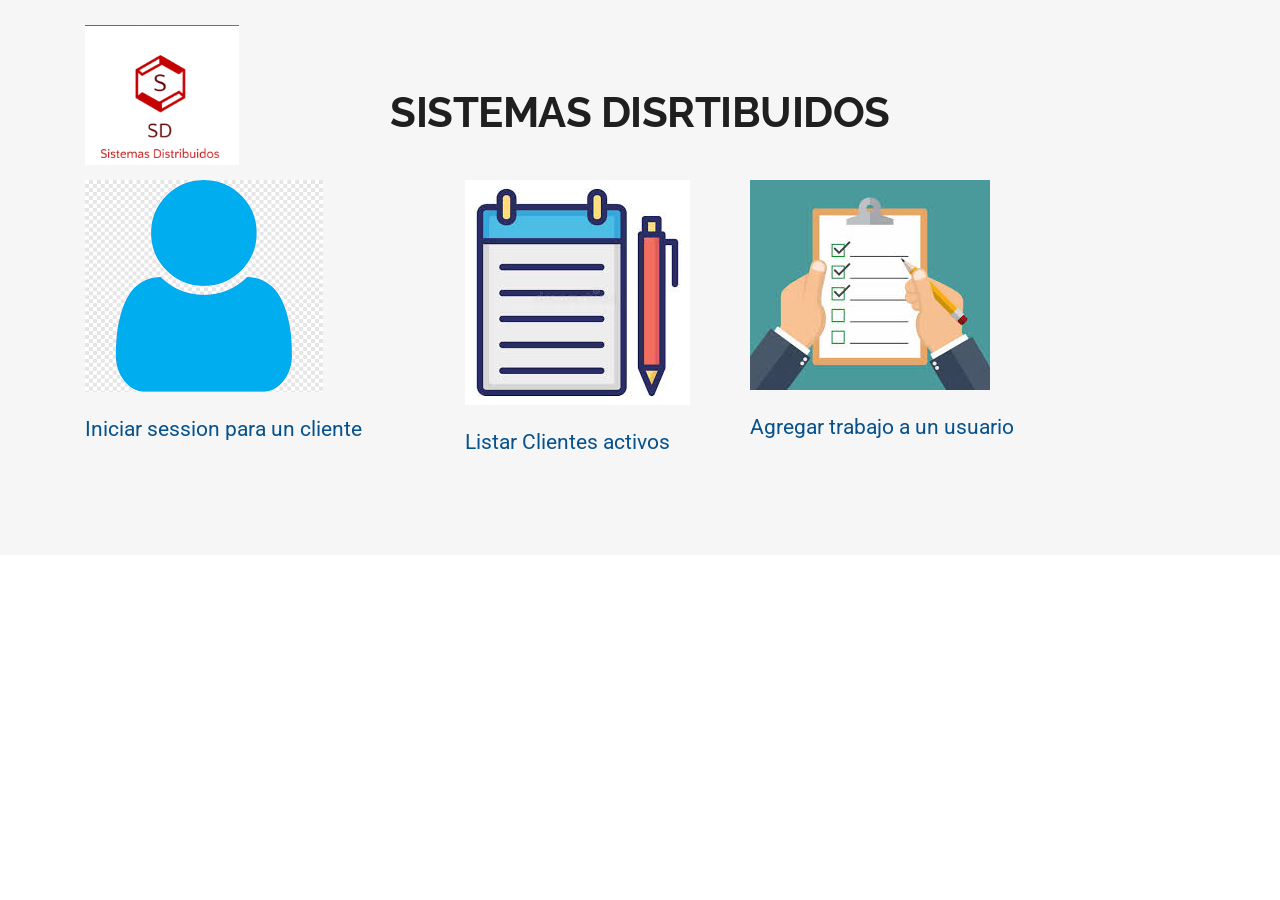
<file: tl3_src/tl3/src/frontend/index.html>
<!DOCTYPE html>
  <html lang="en">
     <!-- Basic -->
     <head>
        <meta charset="utf-8">
        <meta http-equiv="X-UA-Compatible" content="IE=edge">
        <!-- Site Metas -->
        <title>Sistemas Distribuidos- Torres</title>
        <meta name="keywords" content="">
        <meta name="description" content="">
        <meta name="author" content="">
        <!-- Bootstrap CSS -->
        <link rel="stylesheet" href="css/bootstrap.min.css" />
        <!-- Pogo Slider CSS -->
        <link rel="stylesheet" href="css/pogo-slider.min.css" />
        <!-- Site CSS -->
        <link rel="stylesheet" href="css/style.css" /> 
      </head>
           <!-- Start header -->
           <header class="top-header">
              <div class="container">
                 <div class="row">
                    <div class="col-sm-6">
                       <div class="logo_main">
                          <a href="index.html"><img src="images/main_logo.png" /></a>
                       </div>
                    </div>
                 </div>
              </div>
           </header>
           <!-- End header -->
           <!-- section -->
           <div class="section about_section layout_padding">
              <div class="container">
                 <div class="row">
                    <div class="col-md-12">
                       <div class="full">
                          <div class="heading_main text_align_center">
                             <h2>Sistemas Disrtibuidos</h2>
                          </div>
                       </div>
                    </div>
                 </div>
                 <div class="row">
                    <div class="col-xs-6 col-sm-6 col-md-6 col-lg-4">
                       <div class="full ">
                           <div class="full icon">
                              <a href="login.html"><img src="images/loggin.png" /></a>
                           </div>
                           <div class="full">
                             <h4>Iniciar session para un cliente</h4>
                           </div>
                       </div>
                    </div>
                    <div class="col-xs-6 col-sm-6 col-md-6 col-lg-3">
                       <div class="full ">
                           <div class="full icon">
                            <a href="clientesActivos.html"><img src="images/listar.jpeg" /></a>
                           </div>
                           <div class="full">
                              <h4>Listar Clientes activos</h4>
                           </div>
                       </div>
                    </div>
                    <div class="col-xs-6 col-sm-6 col-md-6 col-lg-4">
                       <div class="full">
                         <div class="full icon">
                          <a href="trabajos.html"><img src="images/trabajo.jpeg" /></a>
                           </div>
                           <div class="full">
                              <h4>Agregar trabajo a un usuario</h4>
                           </div>
                       </div>
                    </div>
                 </div>
              </div>
           </div>
           <!-- end section -->
  
  </div>
</html>
</file>
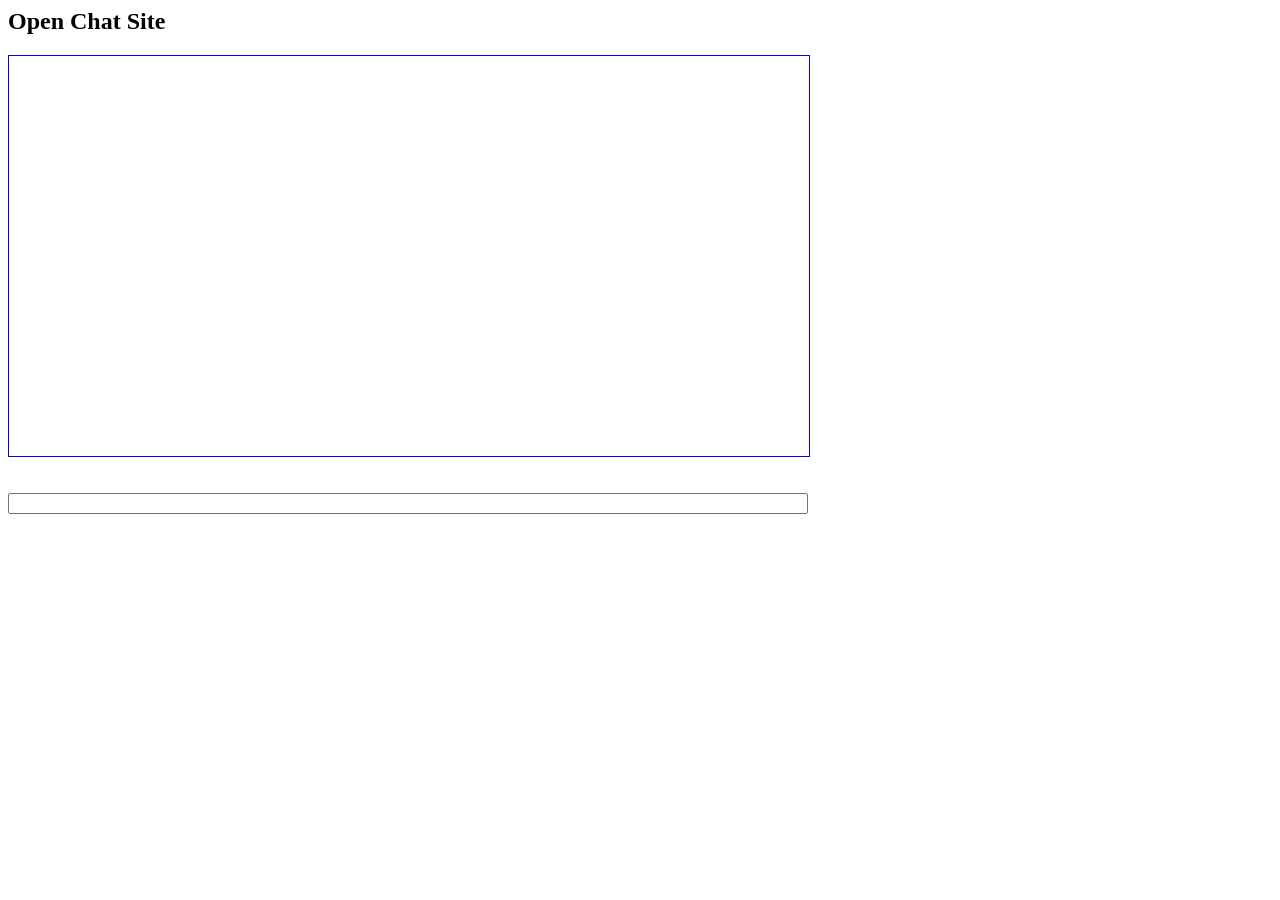
<file: tl3_src/chat/chat.html>
<html>
      <head>
        <title>My chat</title>
        <script type = "text/javascript"> 
              //---------------------------------------------------------------              
			  function getReqObj() {
                  var XMLHttpRequestObject; 
                  if (window.XMLHttpRequest) { 
                       XMLHttpRequestObject = new XMLHttpRequest(); 
                  } else if (window.ActiveXObject) { 
                      XMLHttpRequestObject = new ActiveXObject("Microsoft.XMLHTTP"); 
                  }
                 return XMLHttpRequestObject; 
              }
              //---------------------------------------------------------------              
			  function submitHandler(txtID, divID) 
              {
				  var theText = document.getElementById(txtID);
				  var theArea = document.getElementById(divID);
				  var reqObj = getReqObj();
				  var url="cgi-bin/textchat?newtxt=" + escape("<p>" + theText.value + "</p>");
				  reqObj.open("GET", url, false);
				  reqObj.send(null); 
				  theArea.innerHTML = unescape(reqObj.responseText);
				  theArea.scrollTop = theArea.scrollHeight;
				  theText.value = "";
				  return false;
				}
             //---------------------------------------------------------------              window.onload=function()
              {
                 document.forms[0][0].focus();
              } 
        </script>
    </head>
    
    <body>
         <h2>Open Chat Site</h2>
         <div id="targetDiv" style="overflow:scroll;width:800px;height:400px;border:1px solid blue;">
         </div>
         <br> <br>
         <form name="forinput" onsubmit="return submitHandler('usrText', 'targetDiv')">
             <input type="text" id="usrText" style="width:800px"> 
         </form>
     </body>
    </html>
</file>
<file: tl3_src/tl3/src/frontend/css/style.css>
/*------------------------------------------------------------------ 
    IMPORT FONTS 
-------------------------------------------------------------------*/

@import url('https://fonts.googleapis.com/css?family=Poppins:100,100i,200,200i,300,300i,400,400i,500,500i,600,600i,700,700i,800,800i,900,900i');
@import url('https://fonts.googleapis.com/css?family=Montserrat:100,100i,200,200i,300,300i,400,400i,500,500i,600,600i,700,700i,800,800i');
@import url('https://fonts.googleapis.com/css?family=Great+Vibes');
@import url('https://fonts.googleapis.com/css?family=Raleway:100,100i,200,200i,300,300i,400,400i,500,500i,600,600i,700,700i,800,800i,900,900i');
@import url('https://fonts.googleapis.com/css?family=Roboto:100,100i,300,300i,400,400i,500,500i,700,700i,900,900i');

/*------------------------------------------------------------------ 
    IMPORT FILES 
-------------------------------------------------------------------*/

@import url(animate.css);
@import url(font-awesome.min.css);
@import url(magnific-popup.css);
@import url(responsiveslides.css);
@import url(timeline.css);
@import url(flaticon.css);

/*------------------------------------------------------------------ 
    SKELETON
-------------------------------------------------------------------*/

body {
	color: #666666;
	font-size: 15px;
	font-family: 'Roboto', sans-serif;
	line-height: 1.80857;
	overflow-x: hidden !important;
}

* {
	font-family: 'Roboto', sans-serif;
}

a {
	color: #1f1f1f;
	text-decoration: none !important;
	outline: none !important;
	-webkit-transition: all .3s ease-in-out;
	-moz-transition: all .3s ease-in-out;
	-ms-transition: all .3s ease-in-out;
	-o-transition: all .3s ease-in-out;
	transition: all .3s ease-in-out;
}

h1,
h2,
h3,
h4,
h5,
h6 {
	letter-spacing: 0;
	font-weight: normal;
	position: relative;
	padding: 0 0 10px 0;
	font-weight: normal;
	line-height: 120% !important;
	color: #1f1f1f;
	margin: 0
}

h1 {
	font-size: 24px
}

h2 {
	font-size: 22px
}

h3 {
	font-size: 18px
}

h4 {
	font-size: 21px;
	color: #07528d;
	margin-top: 25px;
}

h5 {
	font-size: 14px
}

h6 {
	font-size: 13px
}

h1 a,
h2 a,
h3 a,
h4 a,
h5 a,
h6 a {
	color: #212121;
	text-decoration: none!important;
	opacity: 1
}

h1 a:hover,
h2 a:hover,
h3 a:hover,
h4 a:hover,
h5 a:hover,
h6 a:hover {
	opacity: .8
}

a {
	color: #1f1f1f;
	text-decoration: none;
	outline: none;
}

.dark_bg {
	background: #000;
}

.padding_left_right {
	padding-left: 30px;
	padding-right: 30px;
}

a,
.btn {
	text-decoration: none !important;
	outline: none !important;
	-webkit-transition: all .3s ease-in-out;
	-moz-transition: all .3s ease-in-out;
	-ms-transition: all .3s ease-in-out;
	-o-transition: all .3s ease-in-out;
	transition: all .3s ease-in-out;
}

.btn-custom {
	margin-top: 20px;
	background-color: transparent !important;
	border: 2px solid #ddd;
	padding: 12px 40px;
	font-size: 16px;
}

.lead {
	font-size: 18px;
	line-height: 30px;
	color: #767676;
	margin: 0;
	padding: 0;
}

blockquote {
	margin: 20px 0 20px;
	padding: 30px;
}

ul,
li,
ol {
	list-style: none;
	margin: 0px;
	padding: 0px;
}

button:focus {
	outline: none;
}

.form-control::-moz-placeholder {
	color: #ffffff;
	opacity: 1;
}


/*------------------------------------------------------------------ 
   LOADER 
-------------------------------------------------------------------*/

#preloader {
	width: 100%;
	height: 100%;
	top: 0;
	right: 0;
	bottom: 0;
	left: 0;
	z-index: 11000;
	position: fixed;
	display: block;
	display: flex;
	justify-content: center;
	align-items: center;
	background: #fff;
}

.loader {
    display: block;
    flex-wrap: wrap;
    width: 250px;
    height: auto;
    -webkit-transform-style: preserve-3d;
}

.loader img {
    width: 100%;
    height: auto;
}

.box {
	position: absolute;
	top: 0;
	left: 0;
	width: 75px;
	height: 75px;
	background-image: none;
	background-size: auto auto;
	background-image: none;
	-webkit-animation: move 2s ease-in-out infinite both;
	animation: move 2s ease-in-out infinite both;
	animation-delay: 0s;
	animation-delay: 0s;
	animation-delay: 0s;
	background-image: url('../images/gb.png');
	background-size: 100% 100%;
}

.box:nth-child(1) {
	-webkit-animation-delay: -1s;
	animation-delay: -1s;
}

.box:nth-child(2) {
	-webkit-animation-delay: -2s;
	animation-delay: -2s;
}

.box:nth-child(3) {
	-webkit-animation-delay: -3s;
	animation-delay: -3s;
}

@-webkit-keyframes move {
	0%,
	100% {
		-webkit-transform: none;
		transform: none;
	}
	12.5% {
		-webkit-transform: translate(40px, 0);
		transform: translate(40px, 0);
	}
	25% {
		-webkit-transform: translate(80px, 0);
		transform: translate(80px, 0);
	}
	37.5% {
		-webkit-transform: translate(80px, 40px);
		transform: translate(80px, 40px);
	}
	50% {
		-webkit-transform: translate(80px, 40px);
		transform: translate(80px, 40px);
	}
	62.5% {
		-webkit-transform: translate(30px, 60px);
		transform: translate(30px, 60px);
	}
	75% {
		-webkit-transform: translate(0, 80px);
		transform: translate(0, 40px);
	}
	87.5% {
		-webkit-transform: translate(0, 40px);
		transform: translate(0, 40px);
	}
}

@keyframes move {
	0%,
	100% {
		-webkit-transform: none;
		transform: none;
	}
	12.5% {
		-webkit-transform: translate(40px, 0);
		transform: translate(40px, 0);
	}
	25% {
		-webkit-transform: translate(80px, 0);
		transform: translate(80px, 0);
	}
	37.5% {
		-webkit-transform: translate(80px, 40px);
		transform: translate(80px, 40px);
	}
	50% {
		-webkit-transform: translate(80px, 80px);
		transform: translate(80px, 80px);
	}
	62.5% {
		-webkit-transform: translate(40px, 80px);
		transform: translate(40px, 80px);
	}
	75% {
		-webkit-transform: translate(0, 80px);
		transform: translate(0, 80px);
	}
	87.5% {
		-webkit-transform: translate(0, 40px);
		transform: translate(0, 40px);
	}
}

#scroll-to-top {
	width: 40px;
	height: 40px;
	position: fixed;
	bottom: 10px;
	right: 20px;
	display: none;
	font-size: 25px;
	border-radius: 0;
	transition: .2s;
	letter-spacing: 1px;
	text-align: center;
	line-height: 40px;
	color: #ffffff;
	font-weight: 900;
	border-radius: 100%;
}

a:hover,a:focus {
    color: #00cc99;
    text-decoration: underline;
}

.heading_main.text_align_left {
    justify-content: flex-start;
}

.padding_top_0 {
	padding-top: 0 !important;
}

.padding_bottom_0 {
	padding-bottom: 0 !important;
}

.half_bg_theme {
	position: relative;
}

.half_bg_theme::after {
    width: 50%;
    height: 80%;
    background: #0c9;
    position: absolute;
    content: "";
    left: 0;
    top: 0;
    z-index: 1;
}

#column-left .pogoSlider, #column-right .pogoSlider, #content .pogoSlider {
    margin-bottom: 0;
}

.text_align_right_img img {
    position: relative;
    right: 15px;
    box-shadow: 0px 0 5px 0 rgba(0,0,0,.2);
}

.dash_bg {
	position: relative;
}

.dash_bg::before {

    width: 92px;
    height: 30px;
    background: url('../images/das_bg.png');
    content: "";
    display: block;
    position: absolute;
    right: 0;
    top: 100px;
    right: 70px;

}

.dash_bg:after {

	width: 92px;
    height: 30px;
    background: url('../images/das_bg.png');
    content: "";
    display: block;
    position: absolute;
    right: 0;
    bottom: 100px;
    left: 70px;
	
}

/*------------------------------------------------------------------ 
HEADER 
-------------------------------------------------------------------*/

.header_top {
    min-height: 98px;
    padding: 8px 0;
    background: #fff;
}

.site_information ul {
    float: right;
    width: 95%;
    padding: 21px 0;
}

a.join_bt {
    background: #00cc99;
    width: 180px;
    text-align: center;
    height: 38px;
    line-height: 38px;
    border-radius: 75px;
    color: #fff;
    font-weight: 300;
}

a.join_bt:hover,
a.join_bt:focus {
	background: #222;
	color: #fff !important;
}

.site_information {
    float: left;
    width: 66.66%;
}

.site_information ul {
    list-style: none;
}

.site_information ul li {
    float: left;
    width: 33.33%;
    display: flex;
    justify-content: center;
    font-size: 17px;
    font-weight: 300;
}

.site_information ul li img {
    margin-right: 10px;
}

.logo_section {
    width: 33.33%;
}

.logo_main {
    padding: 25px 0 0;
}

.top-header .navbar {
    padding: 0;
    min-height: 60px;
    float: left;
}

.top-header {
    position: absolute;
    top: 0px;
    left: 0px;
    width: 100%;
    margin: 0;
    z-index: 20;
    background-position: left;
    background-repeat: no-repeat;
    background-color: transparent;
    background-size: auto 100%;
    width: 100%;
}

.section {
    float: left;
    width: 100%;
}

.ulockd-home-slider {
    float: left;
    width: 100%;
}

.top-header .navbar .navbar-collapse ul li a {
    text-transform: none;
    font-size: 17px;
    padding: 10px 25px;
    font-weight: 400;
    overflow: hidden;
    color: #000;
    position: relative;
    z-index: 2;
}

a.navbar-brand {
	left: 35px;
	position: relative;
}

.top-header .navbar .navbar-collapse ul li a.active {
	background: transparent;
    color: #fff;
}

.top-header .navbar .navbar-collapse ul li a:hover, 
.top-header .navbar .navbar-collapse ul li a:focus {
    background: transparent;
    color: #fff;
}

.search_icon.nav-link img {
	width: 25px;
}

.top-header .navbar .navbar-collapse ul li {
	margin: 0 2px;
}

.top-header.fixed-menu {
	width: 100%;
	position: fixed;
	box-shadow: 0px 3px 6px 3px rgba(0, 0, 0, 0.06);
	-webkit-animation-duration: 1s;
	animation-duration: 1s;
	-webkit-animation-fill-mode: both;
	animation-fill-mode: both;
	-webkit-animation-name: fadeInDown;
	animation-name: fadeInDown;
	background: #fff;
	z-index: 20;
}

.header_bottom {
    float: left;
    width: 100%;
    position: absolute;
    bottom: -60px;
}

.header_bottom::after {
    width: 50%;
    display: block;
    right: 0;
    content: "";
    background: #ff880e;
    height: 60px;
    position: absolute;
    top: 0;
}

.navbar-toggler {
    border: 2px solid #fff;
    border-radius: 0;
    margin: 15px 0;
    padding: 8px 8px;
    -webkit-transition: all 0.2s linear;
    -moz-transition: all 0.2s linear;
    -o-transition: all 0.2s linear;
    transition: all 0.2s linear;
    z-index: 9;
    position: relative;
}

.navbar-toggler span {
	background: #fff;
	display: block;
	width: 22px;
	height: 2px;
	margin: 0 auto;
	margin-top: 0px;
	margin-top: 0px;
	-webkit-border-radius: 1px;
	-moz-border-radius: 1px;
	border-radius: 1px;
	-webkit-transition: all 0.2s linear;
	-moz-transition: all 0.2s linear;
	-o-transition: all 0.2s linear;
	transition: all 0.2s linear;
}

.navbar-toggler span+span {
	margin-top: 5px;
}

.navbar-toggler:hover {
	border: 2px solid #222;
}

.navbar-toggler:hover span {
    background: #222;
}


/* search bar */

.search-box {
    position: absolute;
    float: right;
    right: 10px;
    top: 9px;
    z-index: 11;
}

.search-box:hover .search-txt {
	width: 240px;
	padding: 0 10px;
}

.top-header #navbar-wd {
    padding-right: 0;
}

.search-btn {
    float: right;
    width: 41px;
    height: 41px;
    background: transparent;
    display: flex;
    justify-content: center;
    align-items: center;
    background: #111;
}

.search-txt {
	border: none;
	outline: none;
	float: left;
	padding: 0;
	color: #000;
	font-size: 14px;
	line-height: 41px;
	width: 0;
	transition: width 400ms;
	background: #fff;
	padding: 0;
	font-weight: 400;
}

.search-btn img {
    padding: 2px;
}

.theme_color {
	color: #fc301e;
}

.menu_orange_section {
    float: right;
    position: relative;
    width: 70%;
}

.menu_orange_section::after {

    width: 70px;
    height: 60px;
    position: relative;
    content: "";
    display: block;
    background: #00cc99;
    left: -35px;
    transform: skew(30deg);

}

.main_bt {
    width: 195px;
    height: 55px;
    float: left;
    text-align: center;
    line-height: 55px;
    border: solid #00cc99 1px;
    font-size: 18px;
    margin-top: 10px;
    background: #fff;
    font-weight: 500;
}

.paddding_left_15 {
	padding-left: 15px;
}

button#sidebarCollapse {
    background: transparent;
    float: right;
    margin: 50px 0 0;
    padding: 0;
}

.btn-info.focus, .btn-info:focus {
    box-shadow: none;
}

/*------------------------------------------------------------------ Banner -------------------------------------------------------------------*/

.home-slider {
	position: relative;
	height: 540px;
}

.lbox-caption {
	display: table;
	height: 100% !important;
	width: 100% !important;
	left: 0 !important;
}

.lbox-caption {
	position: absolute;
	margin: 0 auto;
	left: 0;
	right: 0;
	z-index: 10;
}

.lbox-details {
	display: table-cell;
	text-align: center;
	vertical-align: middle;
	position: absolute;
	top: 0px;
	left: 0;
	right: 0;
	height: 100%;
	padding: 22% 0%;
}

.lbox-details::before {
	content: "";
	position: absolute;
	top: 0px;
	left: 0px;
	width: 100%;
	height: 100%;
	z-index: 2;
}

.lbox-details h1 {
	font-size: 54px;
	font-family: 'Montserrat', sans-serif;
	color: #ffffff;
	font-weight: 600;
	position: relative;
	z-index: 3;
}

.lbox-details h2 {
	font-size: 48px;
	color: #ffffff;
	font-weight: 300;
	position: relative;
	z-index: 3;
}

.lbox-details p {
	color: #ffffff;
	position: relative;
	z-index: 3;
}

.lbox-details p strong {
	color: #70c6eb;
	font-size: 40px;
	font-family: 'Montserrat', sans-serif;
}

.lbox-details a.btn {
	background: #ffffff;
	padding: 10px 20px;
	font-size: 20px;
	text-transform: capitalize;
	color: #3a4149;
	border-radius: 0px;
	position: relative;
	z-index: 3;
}

.lbox-details a.btn:hover {
	background: #fc301e;
}

.pogoSlider-nav-btn {
    background: #272f43;
    width: 22px;
    height: 22px;
    border-radius: 100%;
}

.pogoSlider-nav-btn--selected {
	background: #fc301e !important;
}

.pogoSlider--navBottom .pogoSlider-nav {
    bottom: 35px;
}

.pogoSlider--dirCenterHorizontal .pogoSlider-dir-btn {
	display: none;
}

.img-responsive {
	max-width: 100%;
}

.slide_text h3 {
    font-size: 115px;
    font-weight: 700;
    padding: 0;
    text-transform: uppercase;
    color: #272f43;
    line-height: 110px !important;
    position: relative;
    left: -8px;
}

.slide_text h3 strong {
    font-weight: 900;
}

.slide_text h4 {
    font-size: 75px;
    font-weight: 500;
    margin: 0;
    padding: 0;
    text-transform: none;
    color: #272f43;
    line-height: 75px !important;
}

.slide_text p {
    color: #f2184f;
    font-size: 20px;
    font-weight: 300;
    padding-top: 0;
    line-height: normal;
    margin-bottom: 0;
}

.start_exchange_bt {
    color: #fff;
    padding: 0;
    float: left;
    width: auto;
    text-align: center;
    font-size: 18px;
    font-weight: 400;
    text-transform: uppercase;
}

.start_exchange_bt i {
	color: #00cc99;
}

.contact_bt {
    width: 180px;
    height: 50px;
    background: #f2184f;
    color: #fff;
    float: left;
    line-height: 50px;
    text-align: center;
    font-size: 18px;
    font-weight: 500;
    margin-top: 50px;
    border-radius: 5px;
}

.contact_bt:hover,
.contact_bt:focus {
    color: #fff;
}

.dark_bg .contact_bt {
    margin-top: 30px;
}

.slide_text {
    margin-top: 280px;
    padding-left: 0;
}

.slide_text h6 {
    font-size: 25px;
    color: #272f43;
    text-transform: uppercase;
    font-weight: 300;
}

.pogoSlider-slide {
    background-size: auto;
    background-position: right center;
    background-repeat: no-repeat;
    background-color: #d3d3d3;
}

/*------------------------------------------------------------------ About -------------------------------------------------------------------*/

.tooltip-1 {
	display: inline-block;
	position: relative;
	color: #70c6eb;
	opacity: 1;
}

.tooltip__wave {
	width: 30%;
	height: 20px;
	position: absolute;
	bottom: -10px;
	left: 0;
	right: 0px;
	margin: 0 auto;
	overflow: hidden;
}

.tooltip__wave span {
	position: absolute;
	left: -100%;
	width: 200%;
	height: 100%;
	background: url(../images/wave.svg) repeat-x center center;
	background-size: 50% auto;
}

.inner_page_banner h3 {
    font-size: 42px;
    color: #fff;
    padding: 40px 15px;
}

.inner_page_banner {
    float: left;
    width: 100%;
    padding-top: 60px;
    min-height: 240px;
    background: #111;
}

.default-none {
	display: none;
}

.feature_box {
    height: auto;
    box-shadow: 0 0 15px 0 rgba(0,0,0,.10);
    padding: 20px;
    text-align: center;
    transition: ease all 0.5s;
}

.about_section {
    background: #f6f6f6;
}

.feature_box:hover,
.feature_box:focus {
   background: #fc301e;
}

.feature_box:hover h4,
.feature_box:focus h4,
.feature_box:hover p,
.feature_box:focus p {
	color: #fff;
}

.feature_box:hover img.default-block,
.feature_box:focus img.default-block {
	display: none;
}

.feature_box:hover img.default-none,
.feature_box:focus img.default-none {
	display: initial;
}

.feature_box h4 {
    text-transform: uppercase;
    font-size: 20px;
}

.feature_box p {
    font-size: 14px;
    line-height: 22px;
    font-weight: 400;
}

.about-box {
	padding: 70px 0px;
}

.title-box {
	text-align: center;
	margin-bottom: 30px;
}

.title-box h2 {
	font-size: 75px;
	font-family: 'Great Vibes', cursive;
	color: #e91327;
	font-weight: 400;
	padding: 0;
}

.title-box h2 span {
	color: #70c6eb;
	text-decoration: underline;
}

.about-main-info h2 span {
	color: #70c6eb;
	text-decoration: underline;
}

.about-main-info {
	margin-bottom: 30px;
}

.about_bg {
    background-image: url('../images/about_bg.png');
    background-repeat: no-repeat;
    background-position: left center;
}

.about-img {
	padding: 30px 0px;
}

.about-img img {
	border-radius: 10px;
}

.about-m ul {
	display: block;
	text-align: center;
	padding-bottom: 30px;
}

.about-m ul li {
	display: inline-block;
	text-align: center;
}

.about-m ul li a {
	background: #528780;
	color: #ffffff;
	width: 38px;
	height: 38px;
	text-align: center;
	line-height: 38px;
	display: block;
	border-radius: 50px;
	margin: 0px 5px;
}

.about-m ul li a:hover {
	background: #333333;
	color: #ffffff;
}

.about-main-info h2 {
	font-size: 45px;
	color: #e91327;
	font-weight: 600;
}

.about-main-info a {
	border-radius: 2px;
	transition: .2s;
	padding: 10px 25px;
	background: #e91327;
	color: #ffffff;
	font-weight: 300;
	font-size: 15px;
	border-radius: 0 15px;
	margin-top: 10px;
}

.about-main-info a:hover {
	color: #ffffff;
}

.about-main-info div.full>img {
	height: 500px;
}

.hvr-radial-out {
	display: inline-block;
	vertical-align: middle;
	-webkit-transform: perspective(1px) translateZ(0);
	transform: perspective(1px) translateZ(0);
	box-shadow: 0 0 1px rgba(0, 0, 0, 0);
	position: relative;
	overflow: hidden;
	background: #ef4023;
	-webkit-transition-property: color;
	transition-property: color;
	-webkit-transition-duration: 0.3s;
	transition-duration: 0.3s;
	color: #fff;
	float: left;
	width: 165px;
	height: 45px;
	text-align: center;
	line-height: 45px;
}

.hvr-radial-out::before {
	content: "";
	position: absolute;
	z-index: -1;
	top: 0;
	left: 0;
	right: 0;
	bottom: 0;
	background: #ef4023;
	border-radius: 100%;
	-webkit-transform: scale(0);
	transform: scale(0);
	-webkit-transition-property: transform;
	transition-property: transform;
	-webkit-transition-duration: 0.3s;
	transition-duration: 0.3s;
	-webkit-transition-timing-function: ease-out;
	transition-timing-function: ease-out;
}

.hvr-radial-out:hover::before,
.hvr-radial-out:focus::before,
.hvr-radial-out:active::before {
	-webkit-transform: scale(2);
	transform: scale(2);
}

a.hvr-radial-out:hover,
a.hvr-radial-out:focus {
	color: #fff;
}


/*------------------------------------------------------------------ Services -------------------------------------------------------------------*/

.service_blog {
    float: left;
    width: 100%;
    border: solid #555 1px;
    padding: 30px;
    margin-top: 30px;
    transition: ease all 0.2s;
}

.services_blog {
    margin-bottom: 30px;
}

.service_blog:hover, .service_blog:focus {
    box-shadow: 0 0 30px 0 rgba(0,0,0,.2);
    transform: scale(1.02);
}

.service_blog h4 {
    font-weight: 600;
    text-transform: uppercase;
    font-size: 18px;
    border-bottom: solid #222 2px;
    color: #222;
    margin-bottom: 15px;
}

.effect-service {
	position: relative;
	height: auto;
	text-align: center;
	cursor: pointer;
	border: 8px solid #eee;
	margin-bottom: 30px;
}

figure.effect-service {
	background: -webkit-linear-gradient(-45deg, #EC65B7 0%, #05E0D8 100%);
	background: linear-gradient(-45deg, #EC65B7 0%, #05E0D8 100%);
}

figure img {
	position: relative;
	display: block;
	min-height: 100%;
	max-width: 100%;
	opacity: 0.8;
}

figure.effect-service img {
	opacity: 0.85;
	-webkit-transition: opacity 0.35s;
	transition: opacity 0.35s;
}

figure figcaption,
.grid figure figcaption>a {
	position: absolute;
	top: 0;
	left: 0;
	width: 100%;
	height: 100%;
}

figure figcaption {
	padding: 10px;
	color: #fff;
	text-transform: capitalize;
	font-size: 1.25em;
	-webkit-backface-visibility: hidden;
	backface-visibility: hidden;
}

figure.effect-service h2 {
	padding: 20px;
	width: 50%;
	height: 50%;
	text-align: left;
	-webkit-transition: -webkit-transform 0.35s;
	transition: transform 0.35s;
	-webkit-transform: translate3d(10px, 10px, 0);
	transform: translate3d(10px, 10px, 0);
}

figure.effect-service h2 {
	background: #e91327;
	padding: 13px;
	width: 94%;
	height: 58px;
	border: 0;
	margin: 0;
	font-weight: 200;
	font-size: 34px;
	color: #ffffff;
	text-align: center;
	font-family: 'Great Vibes', cursive;
}

figure.effect-service p {
	padding: 15px;
	width: 100%;
	height: 80%;
	font-size: 14px;
	border: 2px solid #fff;
	margin: 0;
	font-weight: 300;
	display: none;
}

figure.effect-service p {
	float: right;
	padding: 20px;
	text-align: left;
	opacity: 0;
	-webkit-transition: opacity 0.35s, -webkit-transform 0.35s;
	transition: opacity 0.35s, transform 0.35s;
	-webkit-transform: translate3d(-50%, -50%, 0);
	transform: translate3d(-50%, -50%, 0);
}

figure figcaption>a {
	z-index: 1000;
	text-indent: 200%;
	white-space: nowrap;
	font-size: 0;
	opacity: 0;
}

figure.effect-service:hover img {
	opacity: 0.6;
}

figure.effect-service:hover p {
	opacity: 1;
}

figure.effect-service:hover {
	border: 8px solid #e91327;
}

.services_blog h4 {
    color: #000;
    font-size: 32px;
    text-align: center;
    font-weight: 500;
    box-shadow: 0 0 15px -8px #000;
    margin: 0;
    padding: 0;
    min-height: 110px;
    line-height: 110px !important;
}

.services_blog img {
    max-height: 370px;
    width: 100%;
}

.service_pro_section {

    background: #0c9;
    border-left: solid #fff 15px;
    border-right: solid #fff 15px;
    padding: 80px;

}

.services_list {
    margin-top: 65px;
}

.services_list ul {
	list-style: none;
} 

.services_list ul li {
    font-size: 25px;
    text-transform: none;
    color: #fff;
}

.services_list ul li img {
    position: relative;
    top: -2px;
    width: 30px;
    margin-right: 10px;
}

.team_section {
    background-image: url(../images/bg_1.png);
    background-position: center center;
}

/*------------------------------------------------------------------ Gallery -------------------------------------------------------------------*/

.gallery-box {
	padding: 70px 0px 120px;
}

.gallery-box ul {}

.gallery-box ul li {
	position: relative;
	width: 31.33%;
	margin: 0 1% 20px !important;
	padding: 0px;
	float: left;
	border: none;
	overflow: hidden;
	margin-bottom: 0px;
}

.gallery-box ul li a {
	position: relative;
	display: inline-block;
	border: 4px solid #ffffff;
}

.gallery-box ul li a::before {
	content: "";
	position: absolute;
	background: rgba(233, 19, 39, 0.9);
	width: 100%;
	height: 100%;
	left: 0px;
	top: 100%;
	opacity: 0;
	transition: all 0.3s ease-in-out;
	-webkit-transition: all 0.3s ease-in-out;
	-moz-transition: all 0.3s ease-in-out;
	-o-transition: all 0.3s ease-in-out;
	-moz-transition: all 0.3s ease-in-out;
}

.gallery-box ul li a .overlay {
	background: #70c6eb;
	color: #3a4149;
	font-size: 22px;
	text-align: center;
	width: 38px;
	height: 38px;
	display: inline-block;
	position: absolute;
	left: 50%;
	top: 50%;
	transform: translate(-50%, -50%);
	opacity: 0;
	transition: all 0.3s ease-in-out;
	-webkit-transition: all 0.3s ease-in-out;
	-moz-transition: all 0.3s ease-in-out;
	-o-transition: all 0.3s ease-in-out;
	-moz-transition: all 0.3s ease-in-out;
}

.gallery-box ul li a:hover::before {
	top: 0;
	opacity: 1;
}

.gallery-box ul li a:hover .overlay {
	opacity: 1;
}

.gallery-box ul li a:hover {
	border: 4px solid #e91327;
}

.gallery-box ul li a .overlay {
	background: #fff;
	color: #e91327;
}


/*------------------------------------------------------------------ Properties -------------------------------------------------------------------*/

.properties-box {
	padding: 70px 0px;
	background-color: #f2f3f5;
}

.single-team-member {
	position: relative;
	margin-top: 30px;
	border: 10px solid #fff;
	box-shadow: 0 2px 5px rgba(0, 0, 0, .1);
}

.filter-button-group {
	margin-bottom: 30px;
}

.filter-button-group button {
	border-radius: 2px;
	transition: .2s;
	letter-spacing: 1px;
	padding: 10px 18px;
	background: #57cef8;
	color: #ffffff;
	cursor: pointer;
	border: none;
}

.filter-button-group button:hover {
	color: #ffffff;
}

.properties-single {
	margin-bottom: 30px;
	background: #ffffff;
	transition: all 0.5s ease 0s;
}

.fuit {
	position: absolute;
	left: 50%;
	top: 50%;
	transform: translate(-50%, -50%);
	z-index: 100;
}

.fuit a {
	background: #57cef8;
	width: 40px;
	height: 40px;
	line-height: 40px;
	text-align: center;
	display: inline-block;
	color: #ffffff;
}

.for-sal {
	background: #3a4149;
	position: absolute;
	top: 10px;
	right: 10px;
	color: #ffffff;
	border-radius: 2px;
	padding: 5px 10px;
	font-size: 13px;
	z-index: 10;
}

.pro-price {
	background: #57cef8;
	position: absolute;
	bottom: 10px;
	left: 10px;
	color: #ffffff;
	border-radius: 2px;
	padding: 5px 10px;
	font-size: 13px;
	z-index: 10;
}

.properties-img {
	position: relative;
	overflow: hidden;
}

.properties-img img {
	-webkit-transition: all 1.5s;
	-moz-transition: all 1.5s;
	-o-transition: all 1.5s;
	-ms-transition: all 1.5s;
	transition: all 1.5s;
	transition-delay: 0s;
	-webkit-transition-delay: .5s;
	-moz-transition-delay: .5s;
	-o-transition-delay: .5s;
	-ms-transition-delay: .5s;
	transition-delay: .5s;
}

.properties-single:hover .properties-img img {
	-webkit-transform: scale(1.1);
	-moz-transform: scale(1.1);
	-o-transform: scale(1.1);
	-ms-transform: scale(1.1);
	transform: scale(1.1);
}

.hover-box {
	-ms-filter: progid:DXImageTransform.Microsoft.Alpha(Opacity=0);
	filter: alpha(opacity=0);
	opacity: 0;
	position: absolute;
	height: 100%;
	width: 100%;
	background: rgba(0, 0, 0, .5);
	color: #fff;
	-webkit-transition: all .9s ease;
	-moz-transition: all .9s ease;
	-o-transition: all .9s ease;
	-ms-transition: all .9s ease;
	transition: all .9s ease;
	transition-delay: 0s;
	-webkit-transition-delay: .5s;
	-moz-transition-delay: .5s;
	-o-transition-delay: .5s;
	-ms-transition-delay: .5s;
	transition-delay: .5s;
}

.properties-single:hover .hover-box {
	-ms-filter: progid:DXImageTransform.Microsoft.Alpha(Opacity=100);
	filter: alpha(opacity=100);
	opacity: 1;
	top: 0;
}

.properties-dit {
	padding: 15px;
}

.properties-dit h3 {
	font-size: 20px;
}

.properties-dit ul {
	padding: 10px 0px;
}

.properties-dit ul li {
	float: left;
	width: 33.33%;
	font-size: 12px;
	line-height: 30px;
}

.properties-dit ul li i {
	float: right;
	padding: 7px 10px;
	font-size: 15px;
	color: #57cef8;
}

.properties-dit p {
	margin: 0px;
}

.properties-dit p i {
	padding-right: 10px;
}

/*------------------------------------------------------------------ counter ----------------------------------------------------------------*/

h2.timer.count-title.count-number {
    color: #f43866;
    font-size: 60px;
    font-weight: 600;
    margin: 0;
    padding: 0;
    line-height: 60px;
}

p.count-text {
    color: #f43866;
    font-size: 22px;
    font-weight: 600;
    line-height: 20px;
    border-bottom: solid #fff 5px;
    padding-bottom: 10px;
    width: 50%;
}

/*------------------------------------------------------------------ Team -------------------------------------------------------------------*/

.team-box {
	padding: 70px 0px;
}

.team_member_img img {
    border: solid #ece9e2 20px;
    border-radius: 100%;
    width: 300px;
    height: 300px;
}

#team_slider h3 {
    margin-bottom: 10px;
    color: #000;
    font-size: 22px;
    font-weight: 600;
    padding: 0;
    margin-top: 25px;
}

#team_slider p {
    padding: 0 43px;
}

.team_member_img {
    position: relative;
}

.team_member_img .social_icon_team {
    position: absolute;
    top: 19px;
    left: 42px;
    width: 76%;
    height: 87%;
    display: flex;
    justify-content: center;
    align-items: center;
    border-radius: 100%;
    background: rgba(244,56,102,0.7);
	opacity:0;
	transition: ease all 0.2s;
}

.team_member_img:hover .social_icon_team,
.team_member_img:focus .social_icon_team {
	opacity: 1;
}

.our-team {
	text-align: center;
	overflow: hidden;
	position: relative;
	z-index: 1;
}

.our-team:before,
.our-team:after {
	content: "";
	width: 130px;
	height: 150px;
	background: #57cef8;
	position: absolute;
	z-index: -1;
}

.our-team:before {
	bottom: -20px;
	left: 0;
}

.our-team:after {
	top: -20px;
	right: 0;
}

.our-team .pic {
	margin: 8px;
	position: relative;
	border: 3px solid #57cef8;
	transition: all 0.5s ease 0s;
}

.our-team:hover .pic {
	border-color: #3a4149;
}

.our-team .pic:after {
	content: "";
	width: 100%;
	height: 0;
	background: #57cef8;
	position: absolute;
	top: 0;
	left: 0;
	opacity: 0;
	transform-origin: 0 0 0;
	transition: all 0.5s ease 0s;
}

.our-team:hover .pic:after {
	height: 100%;
	opacity: 0.85;
}

.our-team img {
	width: 100%;
	height: auto;
}

.our-team .team-content {
	width: 100%;
	position: absolute;
	top: -50%;
	left: 0;
	transition: all 0.5s ease 0.2s;
}

.our-team:hover .team-content {
	top: 38%;
}

.our-team .title {
	font-size: 18px;
	font-weight: 600;
	color: #fff;
	text-transform: capitalize;
	margin: 0px;
}

.our-team .post {
	font-size: 14px;
	color: #fff;
	line-height: 26px;
	text-transform: capitalize;
}

.our-team .social {
	padding: 0;
	margin: 40px 0 0 0;
	list-style: none;
}

.our-team .social li {
	display: inline-block;
}

.our-team .social li a {
	display: inline-block;
	width: 35px;
	height: 35px;
	line-height: 35px;
	border-radius: 50%;
	border: 1px solid #fff;
	font-size: 18px;
	color: #fff;
	margin: 0 7px;
	transition: all 0.5s ease 0s;
}

.our-team .social li a:hover {
	background: #fff;
	color: #00bed3;
}

@media only screen and (max-width: 990px) {
	.our-team {
		margin-bottom: 30px;
	}
}


/*------------------------------------------------------------------ Blog -------------------------------------------------------------------*/

.blog-box {
	padding: 70px 0px;
	background-color: #f2f3f5;
}

.blog-inner {
	background: #ffffff;
	text-align: center;
	margin-bottom: 30px;
	border: 10px solid #fff;
	box-shadow: 0 2px 5px rgba(0, 0, 0, .1);
}

.blog-img {
	margin-bottom: 15px;
	overflow: hidden;
}

.blog-img img {
	transition: all 0.9s ease 0s;
}

.blog-inner:hover .blog-img img {
	-moz-transform: scale(1.5) rotate(-10deg);
	-webkit-transform: scale(1.5) rotate(-10deg);
	-ms-transform: scale(1.5) rotate(-10deg);
	-o-transform: scale(1.5) rotate(-10deg);
	transform: scale(1.5) rotate(-10deg);
}

.blog-inner a {
	border-radius: 2px;
	transition: .2s;
	letter-spacing: 1px;
	padding: 10px 18px;
	background: #57cef8;
	color: #ffffff;
}

.blog-inner a:hover {
	color: #ffffff;
}


/*------------------------------------------------------------------ Contact -------------------------------------------------------------------*/

.contact-box {
	padding: 70px 0px;
}

.left-contact h2 {
	font-size: 22px;
	font-weight: 500;
	padding-bottom: 30px;
}

.cont-line {
	overflow: hidden;
	margin-bottom: 30px;
}

.icon-b {
	width: 55px;
	height: 55px;
	text-align: center;
	line-height: 55px;
	font-size: 25px;
	margin-right: 15px;
	color: #fff;
	border-radius: 100%;
	background: #f2184f;
}

.dit-right h4 {
	font-size: 16px;
	color: #3a4149;
	font-weight: 500;
	margin: 0;
	padding: 0;
}

.dit-right p {
	font-size: 14px;
	margin-top: 0;
}

.dit-right a {
	font-size: 14px;
	color: #3a4149;
	font-weight: 300;
	line-height: normal;
}

.dit-right a:hover {
	color: #57cef8;
}

.contact-block {}

.contact-block .form-group .form-control {
	background: #333;
	height: 48px;
	font-size: 14px;
	border: 0;
	padding: 5px 20px;
	-webkit-box-shadow: none;
	box-shadow: none;
	border-radius: 0;
	font-weight: 200;
	letter-spacing: 0px;
}

.submit-button .btn-common {
	background-color: #f2184f;
	height: 45px;
	line-height: 45px;
	font-size: 14px;
	font-weight: 400;
	color: #fff;
	padding: 0 20px;
	border: 0;
	outline: 0;
	text-transform: uppercase;
	border-radius: 0px;
	-webkit-transition: all 0.3s;
	-moz-transition: all 0.3s;
	-o-transition: all 0.3s;
	-ms-transition: all 0.3s;
	transition: all 0.3s;
	border-radius: 0;
	opacity: 1;
}

.contact-block .form-group textarea.form-control {
	height: 150px;
	padding-top: 15px;
}

.submit-button .btn-common:hover {
	background-color: #111;
	opacity: 1;
}

.custom-select {
	height: 45px;
	font-size: 16px;
}

select.form-control:not([size]):not([multiple]) {
	height: calc(45px + 2px);
}

.help-block ul li {
	color: red;
}

.menu_footer li a {
    font-family: 'poppins', sans-serif;
    font-size: 15px;
    font-weight: 300;
}

.menu_footer li a:hover,
.menu_footer li a:focus {
	color: #d66c0b !important;
}

.menu_footer li {
    margin: 3px 0;
}

.footer-box {
    background: #262e41;
    padding: 70px 0;
}

.footer-box .footer-company-name {
	text-align: center;
	margin: 0px;
	color: #333;
	font-size: 13px;
	font-weight: 400;
	padding-top: 2px;
}

footer.footer-box h3 {
    font-size: 25px;
    margin-bottom: 35px;
    font-weight: 300;
    margin-top: 35px;
}

.footer-box .footer-company-name a:hover {
	color: #e91327;
}






/*------------------------------------------------------------------ Subscribe -------------------------------------------------------------------*/

.subscribe-box {
	padding: 70px 0px;
	background: #e91327;
}

.subscribe-inner {
	max-width: 500px;
	width: 100%;
	margin: 0 auto;
}

.subscribe-inner h2 {
	font-size: 80px;
	font-weight: 600;
	color: #ffffff;
	font-family: 'Great Vibes', cursive;
	padding: 0;
}

.subscribe-inner p {
	color: #cccccc;
}

.subscribe-inner .form-group .form-control-1 {
	width: 100%;
	padding: 12px 15px;
	border-radius: 0px;
	border: none;
}

.subscribe-inner .form-group button {
	border-radius: 0;
	transition: .2s;
	padding: 10px 18px;
	background: #222;
	color: #ffffff;
	border: none;
	cursor: pointer;
	font-weight: 300;
	letter-spacing: 0.1px;
	border-radius: 0 15px 0 15px;
}

.about-main-info h2 img {
	margin-top: -10px;
}

p {
    margin-top: 5px;
    margin-bottom: 1rem;
    font-size: 17px;
    font-weight: 300;
    line-height: 30px;
    color: #272f43;
}

.text_align_left {
	text-align: left;
}


.text_align_center {
	text-align: center;
}

.text_align_right {
	text-align: right;
}

.text_align_left_img img {
    float: left;
}

.text_align_right_img img {
    float: right;
}

.red_bg {
	background: #e91327;
}

.white_fonts p,
.white_fonts h1,
.white_fonts h2,
.white_fonts h3,
.white_fonts h4,
.white_fonts h5,
.white_fonts h6,
.white_fonts ul,
.white_fonts ul li,
.white_fonts ul li a,
.white_fonts ul i,
.white_fonts .post_info i,
.white_fonts div,
.white_fonts a.read_more {
	color: #fff !important;
}

.red_bg .about-main-info a {
	background: #fff;
	color: #e91327;
}

.testimonial_img {
	text-align: center;
	width: 100%;
	display: flex;
	justify-content: center;
}

.mfp-figure figure .mfp-bottom-bar {
	display: none;
}

#client_slider .carousel-indicators {
	bottom: -45px;
}

#client_slider .carousel-indicators li {
	height: 15px;
	width: 15px;
	border-radius: 100%;
	background: #999;
}

#client_slider .carousel-indicators li.active {
	background: #e91327;
}

.layout_padding {
	padding-top: 90px;
	padding-bottom: 90px;
}

.heading_main h2 {
    font-size: 42px;
    letter-spacing: -0.5px;
    font-weight: 700;
    padding: 0;
    margin: 0;
    font-family: 'Raleway', sans-serif;
    position: relative;
    text-transform: uppercase;
    line-height: 45px !important;
}

.heading_main h2 span {
    text-transform: uppercase;
    font-weight: 700;
}

.heading_main h2::after {
    width: 250px;
    height: 8px;
    background: #ff880e;
    content: "";
    display: block;
    transform: skew(-30deg);
    margin-top: 3px;
    display: none;
}

.heading_main p.large {
    font-size: 20px;
    color: #605f5f;
    position: relative;
    padding: 0;
    font-weight: 500;
    margin: 0;
}

.heading_main p {
    font-family: 'Raleway', sans-serif;
}

.heading_main p.small_tag {
    color: #000;
    font-size: 18px;
    text-transform: uppercase;
    line-height: normal;
    font-weight: 600;
    margin: 0;
}

.center {
	display: flex;
	justify-content: center;
}

p.section_count {
    font-size: 155px;
    margin: 0 45px 0 0;
    color: #cccac5;
    font-weight: 400;
    line-height: 70px;
}

.padding_0 {
	padding: 0 !important;
}

.full {
	float: left;
	width: 100%;
}

.heading_main {
    float: left;
    display: flex;
    margin-bottom: 45px;
    width: 100%;
    justify-content: center;
}

.theme_bg {
	background: #07528d;
}

h3.small_heading {
	font-size: 35px;
	font-weight: 600;
	line-height: normal;
}

.heading_small h4 {
    color: #272f43;
    font-size: 30px;
    border-bottom: solid #ddd 1px;
    margin-bottom: 40px;
    padding-bottom: 25px;
    margin-top: 50px;
}

.margin-top_20 {
	margin-top: 20px;
}

.margin-top_30 {
	margin-top: 30px;
}

.margin-bottom_10 {
	margin-bottom: 10px !important;
}

.margin-bottom_20 {
	margin-bottom: 20px !important;
}

.margin-bottom_30 {
	margin-bottom: 30px !important;
}

.carousel a.carousel-control-prev {
    background: #00cc99;
    opacity: 1;
    width: 85px;
    height: 85px;
    border-radius: 0;
    top: 40%;
    font-size: 35px;
    left: -120px;
}

.carousel a.carousel-control-next {
	background: #00cc99;
    opacity: 1;
    width: 85px;
    height: 85px;
    border-radius: 0;
    top: 40%;
    font-size: 35px;
	right: -120px;
}

#demo {
	margin-bottom: 20px;
}

ul.social_icon li a {
    width: auto;
    height: auto;
    color: #fff !important;
    float: left;
    border-radius: 100%;
    text-align: center;
    font-size: 22px;
    margin-right: 15px;
}

ul.social_icon li i {
    color: #fff;
}

ul.social_icon li {
	float: left;
	margin: 0 5px;
}

.white_bg {
	background: #fff;
}

.story_section .white_bg {
    background: #fff;
    width: 90%;
    margin: 0 5%;
    box-shadow: 0 0 25px 0 rgba(0,0,0,.1);
    padding: 40px 30px;
}

#map {
    height: 100%;
    min-height: 830px;
}

.blog_img_popular {
    position: relative;
}

.overlay_bt {
    position: absolute;
    top: 0;
    left: 0;
    background: rgba(5, 205, 155, 0.85);
    width: 100%;
    height: 100%;
    display: flex;
    justify-content: center;
    align-items: center;
    transition: ease all 0.2s;
    opacity: 0;
}

.blog_img_popular:hover .overlay_bt,
.blog_img_popular:focus .overlay_bt {
	opacity: 1;
}

.inner_page .top-header {
    position: relative;
}

.inner_page .inner_page_header {
    background: #1f1f1f;
    padding: 40px 0;
}

.inner_page .inner_page_header h3 {
    color: #fff;
    margin: 0;
    padding: 0;
    font-size: 25px;
    font-weight: 700;
    text-transform: uppercase;
}

#inner_page_banner {
    min-height: 350px;
}

#inner_page_banner h3 {
    color: #fff;
    font-size: 40px;
    padding-top: 180px;
    text-align: center;
    text-transform: uppercase;
    font-weight: 700;
}

.slide_text .readmore_bt {
    margin-top: 45px;
}

.dark_blue_layout {
    background: #262e41;
}

.readmore_bt {
    color: #fff;
    font-size: 17px;
    font-weight: 200;
    width: 200px;
    height: 65px;
    background: #272f43;
    float: left;
    text-align: center;
    line-height: 65px;
    text-transform: uppercase;
    position: relative;
}

.readmore_bt i {
    color: #00cc99;
    font-size: 25px;
    position: relative;
    top: 4px;
    left: 2px;
}

.readmore_bt:hover,.readmore_bt:focus {
	background-color: #fc301e;
	color: #fff;
}

.footer_bottom {
    background: #0f1521;
    padding: 0 0;
    width: 100%;
    min-height: 60px;
    float: left;
    text-align: center;
}

.footer_bottom p.crp {
    float: left;
    margin: 0;
    color: #fff;
    font-size: 17px;
    text-align: center;
    width: 100%;
    line-height: 60px;
    padding-top: 2px;
}

.footer_bottom p.crp a {
	color: #fff;
}

.footer_bottom p.crp a:hover,
.footer_bottom p.crp a:focus {
	color: #fc3726;
}

.footer_menu ul {
    list-style: none;
    width: 100%;
    float: left;
}

.footer_blog li a {
    font-size: 14px;
    font-weight: 300 !important;
    color: #acaba9 !important;
}

.recent_post_footer p {
    color: #acaba9 !important;
    font-size: 13px;
}

.footer_blog h3 {
    margin-bottom: 10px;
}

.newsletter_form input {
    padding: 5px 10px;
    font-size: 14px;
    border: none;
    border-radius: 5px;
    margin-bottom: 10px;
}

.newsletter_form button {
    background: #d66c0b;
    color: #fff;
    border: none;
    font-size: 14px;
    font-weight: 600;
    padding: 5px 25px;
    border-radius: 5px;
    cursor: pointer;
}

.news_blog {
    position: relative;
    background: #eee;
    min-height: 280px;
    text-align: center;
    margin: 15px 0;
}

.overlay {
    position: absolute;
    top: 0;
    width: 100%;
    height: 100%;
    display: flex;
    justify-content: center;
    align-items: center;
    background: rgba(21,12,3,.65);
    opacity: 0;
    transition: ease all 0.25s;
}

.news_blog:hover .overlay,
.news_blog:focus .overlay {
	opacity: 1;
}

.main_bt.transparent {
    background: transparent;
    border-color: #fff;
    color: #fff;
    cursor: pointer;
}

.blog_details {
    position: absolute;
    left: 0;
    bottom: 0;
    background: #ff880e;
    padding: 15px 0 5px;
    text-align: center;
    transition: ease all 0.25s;
}

.news_blog:hover .blog_details,
.news_blog:focus .blog_details {
    opacity: 0;
}

.blog_details h3 {
    color: #fff;
    font-size: 25px;
    margin: 0;
    padding: 0;
}

.blog_details p {
    color: #fff;
    font-size: 15px;
    line-height: normal;
}

.footer_blog ul li {
    margin-bottom: 15px;
    display: flex;
    line-height: normal;
}

.footer_blog ul li img {
    width: 25px;
    height: 25px;
    margin-right: 15px;
    position: relative;
    top: 1px;
}

footer {
	width: 100%;
	float: left;
}

footer.footer-box p {

    font-size: 20px;
    margin-top: 0;
    line-height: 28px;
    font-weight: 500;
    color: #fffcf4 !important;
    float: left;
    width: 100%;
    margin-bottom: 0;

}

footer.footer-box p small {
    margin-top: 6px;
    float: left;
    width: 100%;
    margin-bottom: 0;
    line-height: 24px;
    font-size: 15px;
    font-weight: 300;
}

.time_table {
    float: left;
    width: 45%;
}

footer ul.time_table li {
    color: #ddd !important;
    font-size: 15px;
    font-weight: 300;
    line-height: 28px;
}

.footer_blog {
    float: left;
    width: 100%;
}

ul.bottom_menu li a {
	color: #8d8d8c;
}

ul.bottom_menu li {
	float: left;
	font-size: 14px;
	font-weight: 300;
	margin-left: 20px;
}

.bottom_menu {
	float: right;
}

.innerpage_banner {
	background-color: #f9f9f9;
	min-height: 150px;
	text-align: center;
	background-image: url("../images/slider-01.jpg");
	background-size: cover;
	background-position: center center;
}

.innerpage_banner h2 {
	margin: 55px 0 0;
	padding: 0;
	font-size: 30px;
	text-align: left;
	font-weight: 500;
	position: relative;
}

#demo .img-responsive {
	width: 100%;
}

.top-header.fixed-menu .search-btn {
	background: #111;
}

.top-header.fixed-menu .search-btn img {
    width: 25px;
}

.top-header.fixed-menu .search-box:hover .search-txt {
	width: 240px;
	padding: 0 10px;
	border: solid #000 1px;
	height: 41px;
}

.contact_section {

    background-image: url("../images/contact_bg.png");
    background-size: 50% auto;
    background-repeat: no-repeat;
    background-position: right center;

}

.contact_form {
    background: #fff;
    background-size: cover;
    background-position: center center;
    min-height: auto;
    padding: 45px 65px 65px;
    max-width: 770px;
    margin: 142px 0;
    box-shadow: 0 0 10px 0 rgba(0,0,0,.2);
}

.field input {

    width: 100%;
    background: #fff;
    min-height: 60px;
    border: none;
    margin: 10px 0 0 0;
    color: #000;
    padding: 0;
    font-size: 20px;
    font-weight: 300;
    border-bottom: solid #ccc 2px;

}

.field textarea {
    width: 100%;
    background: #fff;
    min-height: 120px;
    border: none;
    margin: 10px 0 0 0;
    color: #000;
    padding: 0;
    font-size: 20px;
    font-weight: 300;
    border-bottom: solid #ccc 2px;
}

.contact_form_inner button {
    width: 210px;
    height: 60px;
    border: none;
    font-size: 20px;
    color: #fff;
    line-height: 62px;
    cursor: pointer;
    transition: ease all 0.5s;
    background: #ef4023;
    text-transform: none;
}

.contact_form_inner button:hover,
.contact_form_inner button:focus {
    color: #fff;
    background: #050000;
}

/** sidebar **/

.navbar {
      padding: 15px 10px;
      background: #fff;
      border: none;
      border-radius: 0;
      margin-bottom: 40px;
      box-shadow: 1px 1px 3px rgba(0, 0, 0, 0.1);
    }
    
    .navbar-btn {
      box-shadow: none;
      outline: none !important;
      border: none;
    }
    
    .line {
      width: 100%;
      height: 1px;
      border-bottom: 1px dashed #ddd;
      margin: 40px 0;
    }
    /* ---------------------------------------------------
    SIDEBAR STYLE
----------------------------------------------------- */
    
    #sidebar {
      width: 300px;
      position: fixed;
      top: 0;
      left: -301px;
      height: 100vh;
      z-index: 999;
      background: #fff;
      color: #fff !important;
      transition: all 0.3s;
    }
    
    #sidebar.active {
      left: 0;
    }
    
    #sidebar .sidebar-header {
      padding: 20px;
      background: #6d7fcc;
    }
    
    #sidebar ul.components {
      padding: 20px 0;
      border-bottom: 1px solid #47748b;
    }
    
    #sidebar ul p {
      color: #fff;
      padding: 10px;
    }

    #sidebar ul li a {
       padding: 10px 0;
       font-size: 20px;
       display: block;
       color: #222;
       font-weight: 300;
       letter-spacing: 1px;
    }
    
    #sidebar ul li a:hover {
      color: #fc301e;
      background: #fff;
    }
    
    .menu_section {
      float: left;
      width: 100%;
      padding: 0 30px;
    }

    .menu_section ul {
      float: left;
      width: 100%;
    }

    .menu_section ul li {
      float: left;
      width: 100%;
      border-bottom: solid #eee 1px;
    }

    #sidebar ul li.active>a,
    a[aria-expanded="true"] {
      color: #fff;
      background: #6d7fcc;
    }
    
    a[data-toggle="collapse"] {
      position: relative;
    }
    
    a[aria-expanded="false"]::before,
    a[aria-expanded="true"]::before {
      content: '\e259';
      display: block;
      position: absolute;
      right: 20px;
      font-family: 'Glyphicons Halflings';
      font-size: 0.6em;
    }
    
    a[aria-expanded="true"]::before {
      content: '\e260';
    }
    
    ul ul a {
      font-size: 0.9em !important;
      padding-left: 30px !important;
      background: #6d7fcc;
    }
    
    ul.CTAs {
      padding: 20px;
    }
    
    ul.CTAs a {
      text-align: center;
      font-size: 0.9em !important;
      display: block;
      border-radius: 5px;
      margin-bottom: 5px;
    }
    
    a.download {
      background: #fff;
      color: #7386D5;
    }
    
    a.article,
    a.article:hover {
      background: #6d7fcc !important;
      color: #fff !important;
    }
    /* ---------------------------------------------------
    CONTENT STYLE
----------------------------------------------------- */
    
    #content {
      padding: 0;
      min-height: 100vh;
      transition: all 0.3s;
      position: relative;
      top: 0;
      right: 0;
      width: 100%;
    }
    
    #content.active {
      width: 100%;
    }
    /* ---------------------------------------------------
    MEDIAQUERIES
----------------------------------------------------- */
    
.heading_main h2 strong.small {
    font-size: 30px;
    font-weight: 300;
    line-height: 24px;
}

.form_section {
	float: right;
	padding: 20px 0 0;
}

form.news_submit_form .field input[type="email"] {
    width: 430px;
    height: 60px;
    padding: 15px 20px;
    border: none;
    float: left;
    margin: 0;
    font-size: 18px;
    font-weight: 400;
}

form.news_submit_form .field button {
    height: 60px;
    width: 210px;
    border: none;
    float: left;
    margin: 0;
    background: #ef4023;
    color: #fff;
    font-size: 18px;
    font-weight: 400;
    cursor: pointer;
}

.work_blog {
	position: relative;
	transition: ease all 0.4s;
	overflow: hidden;
}

.hover_workblog {
    position: absolute;
    left: 0;
    width: 100%;
    height: 100%;
    background: rgba(252,48,30,.95);
    top: -101%;
    display: flex;
    justify-content: center;
    align-items: center;
    transition: ease all 0.4s;
    visibility: hidden;
    opacity: 0;
}

.work_blog:hover .hover_workblog,
.work_blog:focus .hover_workblog {
    visibility: visible;
    opacity: 1;
    top: 0%;
}

a.readmore_bt::after {
    content: "";
    width: 185px;
    height: 15px;
    background: url('../images/or.png');
    display: block;
    position: absolute;
    top: -15px;
    z-index: 1;
    background-size: 100% 100%;
}

.theme_color_bg {
	background: #fc3726;
}

footer.footer-box .heading_main h2 {
    text-transform: none;
    border-bottom: solid #fff 1px;
    width: 100%;
    padding: 0 0 40px 0;
}

.footer_blog {
    padding-left: 45px;
}

.f_icon_1 {
    background-image: url('../images/f_icon1.png');
    background-repeat: no-repeat;
}

.f_icon_2 {
    background-image: url('../images/f_icon2.png');
    background-repeat: no-repeat;
}

.f_icon_3 {
    background-image: url('../images/f_icon3.png');
    background-repeat: no-repeat;
}

.footer_blog_last ul {
    margin-top: 5px;
    float: left;
    list-style: none;
    width: 100%;
}

.footer_blog_last ul li {
    display: inline;
    font-size: 30px;
    margin-right: 25px;
}

.inner_page .top-header {
    position: relative;
    padding-bottom: 25px;
}
</file>
<file: tl3_src/tl3/src/frontend/css/pogo-slider.min.css>
.pogoSlider-dir-btn:focus,
.pogoSlider-nav-btn:focus {
	outline: 0
}

.pogoSlider {
	width: 100%;
	height: 0;
	padding-bottom: 50% !important;
	position: relative;
	overflow: hidden
}

#column-left .pogoSlider,
#column-right .pogoSlider,
#content .pogoSlider {
	margin-bottom: 20px
}

.pogoSlider--banner .pogoSlider-slide {
	ms-filter: "progid:DXImageTransform.Microsoft.Alpha(Opacity=100)";
	filter: alpha(opacity=100);
	opacity: 1
}

.pogoSlider-slide {
	width: 100%;
	height: 100%;
	position: absolute;
	background-size: cover;
	-ms-filter: "progid:DXImageTransform.Microsoft.Alpha(Opacity=0)";
	filter: alpha(opacity=0);
	opacity: 0;
	-webkit-perspective: 1300px;
	perspective: 1300px;
	overflow: hidden
}

.pogoSlider-loading {
	position: absolute;
	top: 0;
	left: 0;
	width: 100%;
	height: 100%;
	background: #eaeaea;
	z-index: 11
}

.pogoSlider-loading-icon {
	position: absolute;
	top: 50%;
	margin-top: -18px;
	left: 50%;
	margin-left: -18px;
	width: 36px;
	height: 36px;
	background-image: url([data-uri])
}

.pogoSlider-slide-element {
	-webkit-animation-fill-mode: both;
	animation-fill-mode: both
}

.m-pogoSlider .pogoSlider-slide-element {
	position: absolute;
	margin: 0;
	box-sizing: border-box
}

.pogoSlider-progressBar {
	position: absolute;
	width: 100%;
	height: 5px;
	top: 0;
	left: 0;
	background: #fff;
	-ms-filter: "progid:DXImageTransform.Microsoft.Alpha(Opacity=20)";
	filter: alpha(opacity=20);
	background: rgba(255, 255, 255, .2);
	z-index: 6
}

.pogoSlider-progressBar-duration {
	position: absolute;
	height: 100%;
	left: 0;
	width: 0;
	background: #fff;
	-ms-filter: "progid:DXImageTransform.Microsoft.Alpha(Opacity=40)";
	filter: alpha(opacity=40);
	background: rgba(255, 255, 255, .4)
}

.pogoSlider-dir-btn {
	position: absolute;
	z-index: 10;
	background: 0 0;
	width: 20px;
	height: 20px;
	border-color: #eaeaea;
	border-color: rgba(255, 255, 255, .7);
	border-style: solid;
	-webkit-transform: rotate(45deg);
	-ms-transform: rotate(45deg);
	transform: rotate(45deg);
	cursor: pointer
}

.pogoSlider-dir-btn:hover {
	border-color: #fff
}

.pogoSlider--dirBottomLeft .pogoSlider-dir-btn--prev,
.pogoSlider--dirBottomRight .pogoSlider-dir-btn--prev,
.pogoSlider--dirCenterHorizontal .pogoSlider-dir-btn--prev,
.pogoSlider--dirTopLeft .pogoSlider-dir-btn--prev,
.pogoSlider--dirTopRight .pogoSlider-dir-btn--prev {
	border-width: 0 0 3px 3px
}

.pogoSlider--dirBottomLeft .pogoSlider-dir-btn--next,
.pogoSlider--dirBottomRight .pogoSlider-dir-btn--next,
.pogoSlider--dirCenterHorizontal .pogoSlider-dir-btn--next,
.pogoSlider--dirTopLeft .pogoSlider-dir-btn--next,
.pogoSlider--dirTopRight .pogoSlider-dir-btn--next {
	border-width: 3px 3px 0 0
}

.pogoSlider--dirCenterVertical .pogoSlider-dir-btn--next {
	border-width: 3px 0 0 3px
}

.pogoSlider--dirCenterVertical .pogoSlider-dir-btn--prev {
	border-width: 0 3px 3px 0
}

.pogoSlider--dirCenterVertical .pogoSlider-dir-btn--next,
.pogoSlider--dirTopLeft .pogoSlider-dir-btn,
.pogoSlider--dirTopRight .pogoSlider-dir-btn {
	top: 14px
}

.pogoSlider--dirBottomLeft .pogoSlider-dir-btn--prev,
.pogoSlider--dirCenterHorizontal .pogoSlider-dir-btn--prev,
.pogoSlider--dirTopLeft .pogoSlider-dir-btn--prev {
	left: 14px
}

.pogoSlider--dirBottomLeft .pogoSlider-dir-btn--next,
.pogoSlider--dirTopLeft .pogoSlider-dir-btn--next {
	left: 50px
}

.pogoSlider--dirBottomRight .pogoSlider-dir-btn--prev,
.pogoSlider--dirTopRight .pogoSlider-dir-btn--prev {
	right: 50px
}

.pogoSlider--dirBottomRight .pogoSlider-dir-btn--next,
.pogoSlider--dirCenterHorizontal .pogoSlider-dir-btn--next,
.pogoSlider--dirTopRight .pogoSlider-dir-btn--next {
	right: 14px
}

.pogoSlider--dirBottomLeft .pogoSlider-dir-btn,
.pogoSlider--dirBottomRight .pogoSlider-dir-btn,
.pogoSlider--dirCenterVertical .pogoSlider-dir-btn--prev {
	bottom: 14px
}

.pogoSlider--dirCenterVertical .pogoSlider-dir-btn {
	left: 50%;
	margin-left: -10px
}

.pogoSlider--dirCenterHorizontal .pogoSlider-dir-btn {
	top: 50%;
	margin-top: -10px
}

.pogoSlider-nav {
	position: absolute;
	padding: 0;
	margin: 0;
	z-index: 10
}

.pogoSlider--navBottom .pogoSlider-nav,
.pogoSlider--navTop .pogoSlider-nav {
	left: 50%;
	-webkit-transform: translateX(-50%);
	-ms-transform: translateX(-50%);
	transform: translateX(-50%)
}

.pogoSlider--navTop .pogoSlider-nav {
	top: 10px
}

.pogoSlider--navBottom .pogoSlider-nav {
	bottom: 10px
}

.pogoSlider--navBottom .pogoSlider-nav li,
.pogoSlider--navTop .pogoSlider-nav li {
	display: inline;
	margin: 0 6px
}

.pogoSlider--navLeft .pogoSlider-nav,
.pogoSlider--navRight .pogoSlider-nav {
	top: 50%;
	-webkit-transform: translateY(-50%);
	-ms-transform: translateY(-50%);
	transform: translateY(-50%)
}

.pogoSlider--navLeft .pogoSlider-nav {
	left: 10px
}

.pogoSlider--navRight .pogoSlider-nav {
	right: 10px
}

.pogoSlider--navLeft .pogoSlider-nav li,
.pogoSlider--navRight .pogoSlider-nav li {
	display: block;
	margin: 6px 0
}

.pogoSlider-nav-btn {
	background: #ccc;
	background: rgba(255, 255, 255, .5);
	border: none;
	border-radius: 10px;
	width: 40px;
	height: 10px;
	box-shadow: 0 1px 1px rgba(0, 0, 0, .1);
	cursor: pointer
}

.pogoSlider-nav-btn--selected {
	background: #fff;
	box-shadow: 0 1px 1px rgba(0, 0, 0, .3)
}

.pogoSlider-slide-slice {
	overflow: hidden;
	position: absolute;
	background-size: cover
}

.pogoSlider-slide-slice-inner {
	position: absolute;
	overflow: hidden
}

.pogoSlider-animation-slideDownIn {
	-webkit-animation-name: slideDownIn;
	animation-name: slideDownIn
}

@-webkit-keyframes slideDownIn {
	0% {
		-webkit-transform: translateY(-50px);
		transform: translateY(-50px);
		opacity: 0
	}
	100% {
		-webkit-transform: translateY(0);
		transform: translateY(0);
		opacity: 1
	}
}

@keyframes slideDownIn {
	0% {
		-webkit-transform: translateY(-50px);
		transform: translateY(-50px);
		opacity: 0
	}
	100% {
		-webkit-transform: translateY(0);
		transform: translateY(0);
		opacity: 1
	}
}

.pogoSlider-animation-slideDownOut {
	-webkit-animation-name: slideDownOut;
	animation-name: slideDownOut
}

@-webkit-keyframes slideDownOut {
	0% {
		-webkit-transform: translateY(0);
		transform: translateY(0);
		opacity: 1
	}
	100% {
		-webkit-transform: translateY(50px);
		transform: translateY(50px);
		opacity: 0
	}
}

@keyframes slideDownOut {
	0% {
		-webkit-transform: translateY(0);
		transform: translateY(0);
		opacity: 1
	}
	100% {
		-webkit-transform: translateY(50px);
		transform: translateY(50px);
		opacity: 0
	}
}

.pogoSlider-animation-slideUpIn {
	-webkit-animation-name: slideUpIn;
	animation-name: slideUpIn
}

@-webkit-keyframes slideUpIn {
	0% {
		-webkit-transform: translateY(50px);
		transform: translateY(50px);
		opacity: 0
	}
	100% {
		-webkit-transform: translateY(0);
		transform: translateY(0);
		opacity: 1
	}
}

@keyframes slideUpIn {
	0% {
		-webkit-transform: translateY(50px);
		transform: translateY(50px);
		opacity: 0
	}
	100% {
		-webkit-transform: translateY(0);
		transform: translateY(0);
		opacity: 1
	}
}

.pogoSlider-animation-slideUpOut {
	-webkit-animation-name: slideUpOut;
	animation-name: slideUpOut
}

@-webkit-keyframes slideUpOut {
	0% {
		-webkit-transform: translateY(0);
		transform: translateY(0);
		opacity: 1
	}
	100% {
		-webkit-transform: translateY(50px);
		transform: translateY(50px);
		opacity: 0
	}
}

@keyframes slideUpOut {
	0% {
		-webkit-transform: translateY(0);
		transform: translateY(0);
		opacity: 1
	}
	100% {
		-webkit-transform: translateY(50px);
		transform: translateY(50px);
		opacity: 0
	}
}

.pogoSlider-animation-slideRightIn {
	-webkit-animation-name: slideRightIn;
	animation-name: slideRightIn
}

.pogoSlider-animation-slideRightOut {
	-webkit-animation-name: slideRightOut;
	animation-name: slideRightOut
}

@-webkit-keyframes slideRightIn {
	0% {
		-webkit-transform: translateX(-50px);
		transform: translateX(-50px);
		opacity: 0
	}
	100% {
		-webkit-transform: translateX(0);
		transform: translateX(0);
		opacity: 1
	}
}

@keyframes slideRightIn {
	0% {
		-webkit-transform: translateX(-50px);
		transform: translateX(-50px);
		opacity: 0
	}
	100% {
		-webkit-transform: translateX(0);
		transform: translateX(0);
		opacity: 1
	}
}

@-webkit-keyframes slideRightOut {
	0% {
		-webkit-transform: translateX(0);
		transform: translateX(0);
		opacity: 1
	}
	100% {
		-webkit-transform: translateX(50px);
		transform: translateX(50px);
		opacity: 0
	}
}

@keyframes slideRightOut {
	0% {
		-webkit-transform: translateX(0);
		transform: translateX(0);
		opacity: 1
	}
	100% {
		-webkit-transform: translateX(50px);
		transform: translateX(50px);
		opacity: 0
	}
}

.pogoSlider-animation-slideLeftIn {
	-webkit-animation-name: slideLeftIn;
	animation-name: slideLeftIn
}

.pogoSlider-animation-slideLeftOut {
	-webkit-animation-name: slideLeftOut;
	animation-name: slideLeftOut
}

@-webkit-keyframes slideLeftIn {
	0% {
		-webkit-transform: translateX(50px);
		transform: translateX(50px);
		opacity: 0
	}
	100% {
		-webkit-transform: translateX(0);
		transform: translateX(0);
		opacity: 1
	}
}

@keyframes slideLeftIn {
	0% {
		-webkit-transform: translateX(50px);
		transform: translateX(50px);
		opacity: 0
	}
	100% {
		-webkit-transform: translateX(0);
		transform: translateX(0);
		opacity: 1
	}
}

@-webkit-keyframes slideLeftOut {
	0% {
		-webkit-transform: translateX(0);
		transform: translateX(0);
		opacity: 1
	}
	100% {
		-webkit-transform: translateX(-50px);
		transform: translateX(-50px);
		opacity: 0
	}
}

@keyframes slideLeftOut {
	0% {
		-webkit-transform: translateX(0);
		transform: translateX(0);
		opacity: 1
	}
	100% {
		-webkit-transform: translateX(-50px);
		transform: translateX(-50px);
		opacity: 0
	}
}

.pogoSlider-animation-expandIn {
	-webkit-animation-name: expandIn;
	animation-name: expandIn
}

.pogoSlider-animation-expandOut {
	-webkit-animation-name: expandOut;
	animation-name: expandOut
}

@-webkit-keyframes expandIn {
	0% {
		-webkit-transform: scale(.7);
		transform: scale(.7);
		opacity: 0
	}
	100% {
		-webkit-transform: scale(1);
		transform: scale(1);
		opacity: 1
	}
}

@keyframes expandIn {
	0% {
		-webkit-transform: scale(.7);
		transform: scale(.7);
		opacity: 0
	}
	100% {
		-webkit-transform: scale(1);
		transform: scale(1);
		opacity: 1
	}
}

@-webkit-keyframes expandOut {
	0% {
		-webkit-transform: scale(1);
		transform: scale(1);
		opacity: 1
	}
	100% {
		-webkit-transform: scale(1.5);
		transform: scale(1.5);
		opacity: 0
	}
}

@keyframes expandOut {
	0% {
		-webkit-transform: scale(1);
		transform: scale(1);
		opacity: 1
	}
	100% {
		-webkit-transform: scale(1.5);
		transform: scale(1.5);
		opacity: 0
	}
}

.pogoSlider-animation-contractIn {
	-webkit-animation-name: contractIn;
	animation-name: contractIn
}

.pogoSlider-animation-contractOut {
	-webkit-animation-name: contractOut;
	animation-name: contractOut
}

@-webkit-keyframes contractIn {
	0% {
		-webkit-transform: scale(2);
		transform: scale(2);
		opacity: 0
	}
	100% {
		-webkit-transform: scale(1);
		transform: scale(1);
		opacity: 1
	}
}

@keyframes contractIn {
	0% {
		-webkit-transform: scale(2);
		transform: scale(2);
		opacity: 0
	}
	100% {
		-webkit-transform: scale(1);
		transform: scale(1);
		opacity: 1
	}
}

@-webkit-keyframes contractOut {
	0% {
		-webkit-transform: scale(1);
		transform: scale(1);
		opacity: 1
	}
	100% {
		-webkit-transform: scale(.5);
		transform: scale(.5);
		opacity: 0
	}
}

@keyframes contractOut {
	0% {
		-webkit-transform: scale(1);
		transform: scale(1);
		opacity: 1
	}
	100% {
		-webkit-transform: scale(.5);
		transform: scale(.5);
		opacity: 0
	}
}

.pogoSlider-animation-spinIn {
	-webkit-animation-name: spinIn;
	animation-name: spinIn
}

.pogoSlider-animation-spinOut {
	-webkit-animation-name: spinOut;
	animation-name: spinOut
}

@-webkit-keyframes spinIn {
	0% {
		-webkit-backface-visibility: hidden;
		backface-visibility: hidden;
		-webkit-transform: scale(0)rotate(720deg);
		transform: scale(0)rotate(720deg)
	}
	100% {
		-webkit-backface-visibility: hidden;
		backface-visibility: hidden;
		-webkit-transform: scale(1)rotate(0);
		transform: scale(1)rotate(0)
	}
}

@keyframes spinIn {
	0% {
		-webkit-backface-visibility: hidden;
		backface-visibility: hidden;
		-webkit-transform: scale(0)rotate(720deg);
		transform: scale(0)rotate(720deg)
	}
	100% {
		-webkit-backface-visibility: hidden;
		backface-visibility: hidden;
		-webkit-transform: scale(1)rotate(0);
		transform: scale(1)rotate(0)
	}
}

@-webkit-keyframes spinOut {
	0% {
		-webkit-backface-visibility: hidden;
		backface-visibility: hidden;
		-webkit-transform: scale(1)rotate(0);
		transform: scale(1)rotate(0)
	}
	100% {
		-webkit-backface-visibility: hidden;
		backface-visibility: hidden;
		-webkit-transform: scale(0)rotate(720deg);
		transform: scale(0)rotate(720deg)
	}
}

@keyframes spinOut {
	0% {
		-webkit-backface-visibility: hidden;
		backface-visibility: hidden;
		-webkit-transform: scale(1)rotate(0);
		transform: scale(1)rotate(0)
	}
	100% {
		-webkit-backface-visibility: hidden;
		backface-visibility: hidden;
		-webkit-transform: scale(0)rotate(720deg);
		transform: scale(0)rotate(720deg)
	}
}

.pogoSlider-animation-sideFallIn {
	-webkit-transform-style: preserve-3d;
	transform-style: preserve-3d;
	-webkit-animation-name: sideFallIn;
	animation-name: sideFallIn
}

.pogoSlider-animation-sideFallOut {
	-webkit-transform-style: preserve-3d;
	transform-style: preserve-3d;
	-webkit-animation-name: sideFallOut;
	animation-name: sideFallOut
}

@-webkit-keyframes sideFallIn {
	0% {
		-webkit-transform: translate(30%)translateZ(600px)rotate(10deg);
		transform: translate(30%)translateZ(600px)rotate(10deg);
		opacity: 0
	}
	100% {
		-webkit-transform: translate(0)translateZ(0)rotate(0);
		transform: translate(0)translateZ(0)rotate(0);
		opacity: 1
	}
}

@keyframes sideFallIn {
	0% {
		-webkit-transform: translate(30%)translateZ(600px)rotate(10deg);
		transform: translate(30%)translateZ(600px)rotate(10deg);
		opacity: 0
	}
	100% {
		-webkit-transform: translate(0)translateZ(0)rotate(0);
		transform: translate(0)translateZ(0)rotate(0);
		opacity: 1
	}
}

@-webkit-keyframes sideFallOut {
	0% {
		-webkit-transform: translate(0)translateZ(0)rotate(0);
		transform: translate(0)translateZ(0)rotate(0);
		opacity: 1
	}
	100% {
		-webkit-transform: translate(30%)translateZ(600px)rotate(10deg);
		transform: translate(30%)translateZ(600px)rotate(10deg);
		opacity: 0
	}
}

@keyframes sideFallOut {
	0% {
		-webkit-transform: translate(0)translateZ(0)rotate(0);
		transform: translate(0)translateZ(0)rotate(0);
		opacity: 1
	}
	100% {
		-webkit-transform: translate(30%)translateZ(600px)rotate(10deg);
		transform: translate(30%)translateZ(600px)rotate(10deg);
		opacity: 0
	}
}

.pogoSlider-animation-horizontal3DFlipIn {
	-webkit-transform-style: preserve-3d;
	transform-style: preserve-3d;
	-webkit-animation-name: horizontal3DFlipIn;
	animation-name: horizontal3DFlipIn
}

.pogoSlider-animation-horizontal3DFlipOut {
	-webkit-transform-style: preserve-3d;
	transform-style: preserve-3d;
	-webkit-animation-name: horizontal3DFlipOut;
	animation-name: horizontal3DFlipOut
}

@-webkit-keyframes horizontal3DFlipIn {
	0% {
		-webkit-transform: rotateY(-70deg);
		transform: rotateY(-70deg);
		opacity: 0
	}
	100% {
		-webkit-transform: rotateY(0);
		transform: rotateY(0);
		opacity: 1
	}
}

@keyframes horizontal3DFlipIn {
	0% {
		-webkit-transform: rotateY(-70deg);
		transform: rotateY(-70deg);
		opacity: 0
	}
	100% {
		-webkit-transform: rotateY(0);
		transform: rotateY(0);
		opacity: 1
	}
}

@-webkit-keyframes horizontal3DFlipOut {
	0% {
		-webkit-transform: rotateY(0);
		transform: rotateY(0);
		opacity: 1
	}
	100% {
		-webkit-transform: rotateY(-70deg);
		transform: rotateY(-70deg);
		opacity: 0
	}
}

@keyframes horizontal3DFlipOut {
	0% {
		-webkit-transform: rotateY(0);
		transform: rotateY(0);
		opacity: 1
	}
	100% {
		-webkit-transform: rotateY(-70deg);
		transform: rotateY(-70deg);
		opacity: 0
	}
}

.pogoSlider-animation-vertical3DFlipIn {
	-webkit-transform-style: preserve-3d;
	transform-style: preserve-3d;
	-webkit-animation-name: vertical3DFlipIn;
	animation-name: vertical3DFlipIn
}

.pogoSlider-animation-vertical3DFlipOut {
	-webkit-transform-style: preserve-3d;
	transform-style: preserve-3d;
	-webkit-animation-name: vertical3DFlipOut;
	animation-name: vertical3DFlipOut
}

@-webkit-keyframes vertical3DFlipIn {
	0% {
		-webkit-transform: rotateX(-70deg);
		transform: rotateX(-70deg);
		opacity: 0
	}
	100% {
		-webkit-transform: rotateX(0);
		transform: rotateX(0);
		opacity: 1
	}
}

@keyframes vertical3DFlipIn {
	0% {
		-webkit-transform: rotateX(-70deg);
		transform: rotateX(-70deg);
		opacity: 0
	}
	100% {
		-webkit-transform: rotateX(0);
		transform: rotateX(0);
		opacity: 1
	}
}

@-webkit-keyframes vertical3DFlipOut {
	0% {
		-webkit-transform: rotateX(0);
		transform: rotateX(0);
		opacity: 1
	}
	100% {
		-webkit-transform: rotateX(-70deg);
		transform: rotateX(-70deg);
		opacity: 0
	}
}

@keyframes vertical3DFlipOut {
	0% {
		-webkit-transform: rotateX(0);
		transform: rotateX(0);
		opacity: 1
	}
	100% {
		-webkit-transform: rotateX(-70deg);
		transform: rotateX(-70deg);
		opacity: 0
	}
}

.pogoSlider-animation-3DPivotIn {
	-webkit-transform-style: preserve-3d;
	transform-style: preserve-3d;
	-webkit-animation-name: pivotIn;
	animation-name: pivotIn
}

.pogoSlider-animation-3DPivotOut {
	-webkit-transform-style: preserve-3d;
	transform-style: preserve-3d;
	-webkit-animation-name: pivotOut;
	animation-name: pivotOut
}

@-webkit-keyframes pivotIn {
	0% {
		-webkit-transform: rotateX(-60deg);
		transform: rotateX(-60deg);
		-webkit-transform-origin: 50% 0;
		transform-origin: 50% 0;
		opacity: 0
	}
	100% {
		-webkit-transform: rotateX(0);
		transform: rotateX(0);
		-webkit-transform-origin: 0 0;
		transform-origin: 0 0;
		opacity: 1
	}
}

@keyframes pivotIn {
	0% {
		-webkit-transform: rotateX(-60deg);
		transform: rotateX(-60deg);
		-webkit-transform-origin: 50% 0;
		transform-origin: 50% 0;
		opacity: 0
	}
	100% {
		-webkit-transform: rotateX(0);
		transform: rotateX(0);
		-webkit-transform-origin: 0 0;
		transform-origin: 0 0;
		opacity: 1
	}
}

@-webkit-keyframes pivotOut {
	0% {
		-webkit-transform: rotateX(0);
		transform: rotateX(0);
		-webkit-transform-origin: 0 0;
		transform-origin: 0 0;
		opacity: 1
	}
	100% {
		-webkit-transform: rotateX(-60deg);
		transform: rotateX(-60deg);
		-webkit-transform-origin: 50% 0;
		transform-origin: 50% 0;
		opacity: 0
	}
}

@keyframes pivotOut {
	0% {
		-webkit-transform: rotateX(0);
		transform: rotateX(0);
		-webkit-transform-origin: 0 0;
		transform-origin: 0 0;
		opacity: 1
	}
	100% {
		-webkit-transform: rotateX(-60deg);
		transform: rotateX(-60deg);
		-webkit-transform-origin: 50% 0;
		transform-origin: 50% 0;
		opacity: 0
	}
}

.pogoSlider-animation-rollLeftIn {
	-webkit-animation-name: rollLeftIn;
	animation-name: rollLeftIn
}

.pogoSlider-animation-rollLeftOut {
	-webkit-animation-name: rollLeftOut;
	animation-name: rollLeftOut
}

@-webkit-keyframes rollLeftIn {
	0% {
		opacity: 0;
		-webkit-transform: translateX(100%)rotate(120deg);
		transform: translateX(100%)rotate(120deg)
	}
	100% {
		opacity: 1;
		-webkit-transform: translateX(0)rotate(0);
		transform: translateX(0)rotate(0)
	}
}

@keyframes rollLeftIn {
	0% {
		opacity: 0;
		-webkit-transform: translateX(100%)rotate(120deg);
		transform: translateX(100%)rotate(120deg)
	}
	100% {
		opacity: 1;
		-webkit-transform: translateX(0)rotate(0);
		transform: translateX(0)rotate(0)
	}
}

@-webkit-keyframes rollLeftOut {
	0% {
		opacity: 1;
		-webkit-transform: translateX(0)rotate(0);
		transform: translateX(0)rotate(0)
	}
	100% {
		opacity: 0;
		-webkit-transform: translateX(-100%)rotate(-120deg);
		transform: translateX(-100%)rotate(-120deg)
	}
}

@keyframes rollLeftOut {
	0% {
		opacity: 1;
		-webkit-transform: translateX(0)rotate(0);
		transform: translateX(0)rotate(0)
	}
	100% {
		opacity: 0;
		-webkit-transform: translateX(-100%)rotate(-120deg);
		transform: translateX(-100%)rotate(-120deg)
	}
}

.pogoSlider-animation-rollRightIn {
	-webkit-animation-name: rollRightIn;
	animation-name: rollRightIn
}

.pogoSlider-animation-rollRightOut {
	-webkit-animation-name: rollRightOut;
	animation-name: rollRightOut
}

@-webkit-keyframes rollRightIn {
	0% {
		opacity: 0;
		-webkit-transform: translateX(-100%)rotate(-120deg);
		transform: translateX(-100%)rotate(-120deg)
	}
	100% {
		opacity: 1;
		-webkit-transform: translateX(0)rotate(0);
		transform: translateX(0)rotate(0)
	}
}

@keyframes rollRightIn {
	0% {
		opacity: 0;
		-webkit-transform: translateX(-100%)rotate(-120deg);
		transform: translateX(-100%)rotate(-120deg)
	}
	100% {
		opacity: 1;
		-webkit-transform: translateX(0)rotate(0);
		transform: translateX(0)rotate(0)
	}
}

@-webkit-keyframes rollRightOut {
	0% {
		opacity: 1;
		-webkit-transform: translateX(0)rotate(0);
		transform: translateX(0)rotate(0)
	}
	100% {
		opacity: 0;
		-webkit-transform: translateX(100%)rotate(120deg);
		transform: translateX(100%)rotate(120deg)
	}
}

@keyframes rollRightOut {
	0% {
		opacity: 1;
		-webkit-transform: translateX(0)rotate(0);
		transform: translateX(0)rotate(0)
	}
	100% {
		opacity: 0;
		-webkit-transform: translateX(100%)rotate(120deg);
		transform: translateX(100%)rotate(120deg)
	}
}

.pogoSlider-animation-glideLeftIn {
	-webkit-animation-name: glideLeftIn;
	animation-name: glideLeftIn;
	-webkit-animation-timing-function: ease-out;
	animation-timing-function: ease-out
}

.pogoSlider-animation-glideLeftOut {
	-webkit-animation-name: glideLeftOut;
	animation-name: glideLeftOut;
	-webkit-animation-timing-function: ease-in;
	animation-timing-function: ease-in
}

@-webkit-keyframes glideLeftIn {
	0% {
		-webkit-transform: translateX(100%)skewX(-30deg);
		transform: translateX(100%)skewX(-30deg);
		opacity: 0
	}
	60% {
		-webkit-transform: translateX(-20%)skewX(30deg);
		transform: translateX(-20%)skewX(30deg);
		opacity: 1
	}
	80% {
		-webkit-transform: translateX(0)skewX(-15deg);
		transform: translateX(0)skewX(-15deg);
		opacity: 1
	}
	100% {
		-webkit-transform: translateX(0)skewX(0);
		transform: translateX(0)skewX(0);
		opacity: 1
	}
}

@keyframes glideLeftIn {
	0% {
		-webkit-transform: translateX(100%)skewX(-30deg);
		transform: translateX(100%)skewX(-30deg);
		opacity: 0
	}
	60% {
		-webkit-transform: translateX(-20%)skewX(30deg);
		transform: translateX(-20%)skewX(30deg);
		opacity: 1
	}
	80% {
		-webkit-transform: translateX(0)skewX(-15deg);
		transform: translateX(0)skewX(-15deg);
		opacity: 1
	}
	100% {
		-webkit-transform: translateX(0)skewX(0);
		transform: translateX(0)skewX(0);
		opacity: 1
	}
}

@-webkit-keyframes glideLeftOut {
	0% {
		-webkit-transform: translateX(0)skewX(0);
		transform: translateX(0)skewX(0);
		opacity: 1
	}
	100% {
		-webkit-transform: translateX(-100%)skewX(30deg);
		transform: translateX(-100%)skewX(30deg);
		opacity: 0
	}
}

@keyframes glideLeftOut {
	0% {
		-webkit-transform: translateX(0)skewX(0);
		transform: translateX(0)skewX(0);
		opacity: 1
	}
	100% {
		-webkit-transform: translateX(-100%)skewX(30deg);
		transform: translateX(-100%)skewX(30deg);
		opacity: 0
	}
}

.pogoSlider-animation-glideRightIn {
	-webkit-animation-name: glideRightIn;
	animation-name: glideRightIn;
	-webkit-animation-timing-function: ease-out;
	animation-timing-function: ease-out
}

.pogoSlider-animation-glideRightOut {
	-webkit-animation-name: glideRightOut;
	animation-name: glideRightOut;
	-webkit-animation-timing-function: ease-in;
	animation-timing-function: ease-in
}

@-webkit-keyframes glideRightIn {
	0% {
		-webkit-transform: translateX(-100%)skewX(30deg);
		transform: translateX(-100%)skewX(30deg);
		opacity: 0
	}
	60% {
		-webkit-transform: translateX(20%)skewX(-30deg);
		transform: translateX(20%)skewX(-30deg);
		opacity: 1
	}
	80% {
		-webkit-transform: translateX(0)skewX(15deg);
		transform: translateX(0)skewX(15deg);
		opacity: 1
	}
	100% {
		-webkit-transform: translateX(0)skewX(0);
		transform: translateX(0)skewX(0);
		opacity: 1
	}
}

@keyframes glideRightIn {
	0% {
		-webkit-transform: translateX(-100%)skewX(30deg);
		transform: translateX(-100%)skewX(30deg);
		opacity: 0
	}
	60% {
		-webkit-transform: translateX(20%)skewX(-30deg);
		transform: translateX(20%)skewX(-30deg);
		opacity: 1
	}
	80% {
		-webkit-transform: translateX(0)skewX(15deg);
		transform: translateX(0)skewX(15deg);
		opacity: 1
	}
	100% {
		-webkit-transform: translateX(0)skewX(0);
		transform: translateX(0)skewX(0);
		opacity: 1
	}
}

@-webkit-keyframes glideRightOut {
	0% {
		-webkit-transform: translateX(0)skewX(0);
		transform: translateX(0)skewX(0);
		opacity: 1
	}
	100% {
		-webkit-transform: translateX(100%)skewX(-30deg);
		transform: translateX(100%)skewX(-30deg);
		opacity: 0
	}
}

@keyframes glideRightOut {
	0% {
		-webkit-transform: translateX(0)skewX(0);
		transform: translateX(0)skewX(0);
		opacity: 1
	}
	100% {
		-webkit-transform: translateX(100%)skewX(-30deg);
		transform: translateX(100%)skewX(-30deg);
		opacity: 0
	}
}

.pogoSlider-animation-flipXIn {
	-webkit-backface-visibility: visible!important;
	backface-visibility: visible!important;
	-webkit-animation-name: flipXIn;
	animation-name: flipXIn
}

.pogoSlider-animation-flipXOut {
	-webkit-animation-name: flipXOut;
	animation-name: flipXOut;
	-webkit-backface-visibility: visible!important;
	backface-visibility: visible!important
}

@-webkit-keyframes flipXIn {
	0% {
		-webkit-transform: perspective(400px)rotateX(90deg);
		transform: perspective(400px)rotateX(90deg);
		opacity: 0
	}
	40% {
		-webkit-transform: perspective(400px)rotateX(-10deg);
		transform: perspective(400px)rotateX(-10deg)
	}
	70% {
		-webkit-transform: perspective(400px)rotateX(10deg);
		transform: perspective(400px)rotateX(10deg)
	}
	100% {
		-webkit-transform: perspective(400px)rotateX(0);
		transform: perspective(400px)rotateX(0);
		opacity: 1
	}
}

@keyframes flipXIn {
	0% {
		-webkit-transform: perspective(400px)rotateX(90deg);
		transform: perspective(400px)rotateX(90deg);
		opacity: 0
	}
	40% {
		-webkit-transform: perspective(400px)rotateX(-10deg);
		transform: perspective(400px)rotateX(-10deg)
	}
	70% {
		-webkit-transform: perspective(400px)rotateX(10deg);
		transform: perspective(400px)rotateX(10deg)
	}
	100% {
		-webkit-transform: perspective(400px)rotateX(0);
		transform: perspective(400px)rotateX(0);
		opacity: 1
	}
}

@-webkit-keyframes flipXOut {
	0% {
		-webkit-transform: perspective(400px)rotateX(0);
		transform: perspective(400px)rotateX(0);
		opacity: 1
	}
	100% {
		-webkit-transform: perspective(400px)rotateX(90deg);
		transform: perspective(400px)rotateX(90deg);
		opacity: 0
	}
}

@keyframes flipXOut {
	0% {
		-webkit-transform: perspective(400px)rotateX(0);
		transform: perspective(400px)rotateX(0);
		opacity: 1
	}
	100% {
		-webkit-transform: perspective(400px)rotateX(90deg);
		transform: perspective(400px)rotateX(90deg);
		opacity: 0
	}
}

.pogoSlider-animation-flipYIn {
	-webkit-backface-visibility: visible!important;
	backface-visibility: visible!important;
	-webkit-animation-name: flipYIn;
	animation-name: flipYIn
}

.pogoSlider-animation-flipYOut {
	-webkit-backface-visibility: visible!important;
	backface-visibility: visible!important;
	-webkit-animation-name: flipYOut;
	animation-name: flipYOut
}

@-webkit-keyframes flipYIn {
	0% {
		-webkit-transform: perspective(400px)rotateY(90deg);
		transform: perspective(400px)rotateY(90deg);
		opacity: 0
	}
	40% {
		-webkit-transform: perspective(400px)rotateY(-10deg);
		transform: perspective(400px)rotateY(-10deg)
	}
	70% {
		-webkit-transform: perspective(400px)rotateY(10deg);
		transform: perspective(400px)rotateY(10deg)
	}
	100% {
		-webkit-transform: perspective(400px)rotateY(0);
		transform: perspective(400px)rotateY(0);
		opacity: 1
	}
}

@keyframes flipYIn {
	0% {
		-webkit-transform: perspective(400px)rotateY(90deg);
		transform: perspective(400px)rotateY(90deg);
		opacity: 0
	}
	40% {
		-webkit-transform: perspective(400px)rotateY(-10deg);
		transform: perspective(400px)rotateY(-10deg)
	}
	70% {
		-webkit-transform: perspective(400px)rotateY(10deg);
		transform: perspective(400px)rotateY(10deg)
	}
	100% {
		-webkit-transform: perspective(400px)rotateY(0);
		transform: perspective(400px)rotateY(0);
		opacity: 1
	}
}

@-webkit-keyframes flipYOut {
	0% {
		-webkit-transform: perspective(400px)rotateY(0);
		transform: perspective(400px)rotateY(0);
		opacity: 1
	}
	100% {
		-webkit-transform: perspective(400px)rotateY(90deg);
		transform: perspective(400px)rotateY(90deg);
		opacity: 0
	}
}

@keyframes flipYOut {
	0% {
		-webkit-transform: perspective(400px)rotateY(0);
		transform: perspective(400px)rotateY(0);
		opacity: 1
	}
	100% {
		-webkit-transform: perspective(400px)rotateY(90deg);
		transform: perspective(400px)rotateY(90deg);
		opacity: 0
	}
}

.pogoSlider-animation-foldInLeft {
	-webkit-animation-name: foldInLeft;
	animation-name: foldInLeft;
	-webkit-animation-fill-mode: forwards;
	animation-fill-mode: forwards;
	-webkit-backface-visibility: hidden;
	backface-visibility: hidden;
	-webkit-transform-origin: 0 0 0;
	-ms-transform-origin: 0 0 0;
	transform-origin: 0 0 0;
	-webkit-transform-style: preserve-3d;
	transform-style: preserve-3d
}

@-webkit-keyframes foldInLeft {
	0% {
		-webkit-transform: rotateY(0);
		transform: rotateY(0)
	}
	100% {
		-webkit-transform: rotateY(-180deg);
		transform: rotateY(-180deg)
	}
}

@keyframes foldInLeft {
	0% {
		-webkit-transform: rotateY(0);
		transform: rotateY(0)
	}
	100% {
		-webkit-transform: rotateY(-180deg);
		transform: rotateY(-180deg)
	}
}

.pogoSlider-animation-foldOutLeft {
	-webkit-animation-name: foldOutLeft;
	animation-name: foldOutLeft;
	-webkit-animation-fill-mode: forwards;
	animation-fill-mode: forwards;
	-webkit-backface-visibility: hidden;
	backface-visibility: hidden;
	-webkit-transform-origin: 100% 100% 0;
	-ms-transform-origin: 100% 100% 0;
	transform-origin: 100% 100% 0;
	-webkit-transform-style: preserve-3d;
	transform-style: preserve-3d
}

@-webkit-keyframes foldOutLeft {
	0% {
		-webkit-transform: rotateY(180deg);
		transform: rotateY(180deg)
	}
	100% {
		-webkit-transform: rotateY(0);
		transform: rotateY(0)
	}
}

@keyframes foldOutLeft {
	0% {
		-webkit-transform: rotateY(180deg);
		transform: rotateY(180deg)
	}
	100% {
		-webkit-transform: rotateY(0);
		transform: rotateY(0)
	}
}

.pogoSlider-animation-foldInRight {
	-webkit-animation-name: foldInRight;
	animation-name: foldInRight;
	-webkit-animation-fill-mode: forwards;
	animation-fill-mode: forwards;
	-webkit-backface-visibility: hidden;
	backface-visibility: hidden;
	-webkit-transform-origin: 100% 100% 0;
	-ms-transform-origin: 100% 100% 0;
	transform-origin: 100% 100% 0;
	-webkit-transform-style: preserve-3d;
	transform-style: preserve-3d
}

@-webkit-keyframes foldInRight {
	0% {
		-webkit-transform: rotateY(0);
		transform: rotateY(0)
	}
	100% {
		-webkit-transform: rotateY(180deg);
		transform: rotateY(180deg)
	}
}

@keyframes foldInRight {
	0% {
		-webkit-transform: rotateY(0);
		transform: rotateY(0)
	}
	100% {
		-webkit-transform: rotateY(180deg);
		transform: rotateY(180deg)
	}
}

.pogoSlider-animation-foldOutRight {
	-webkit-animation-name: foldOutRight;
	animation-name: foldOutRight;
	-webkit-animation-fill-mode: forwards;
	animation-fill-mode: forwards;
	-webkit-backface-visibility: hidden;
	backface-visibility: hidden;
	-webkit-transform-origin: 0 0 0;
	-ms-transform-origin: 0 0 0;
	transform-origin: 0 0 0;
	-webkit-transform-style: preserve-3d;
	transform-style: preserve-3d
}

@-webkit-keyframes foldOutRight {
	0% {
		-webkit-transform: rotateY(-180deg);
		transform: rotateY(-180deg)
	}
	100% {
		-webkit-transform: rotateY(0);
		transform: rotateY(0)
	}
}

@keyframes foldOutRight {
	0% {
		-webkit-transform: rotateY(-180deg);
		transform: rotateY(-180deg)
	}
	100% {
		-webkit-transform: rotateY(0);
		transform: rotateY(0)
	}
}

.pogoSlider-animation-expandReveal {
	-webkit-animation-name: expandReveal;
	animation-name: expandReveal;
	-webkit-animation-fill-mode: forwards;
	animation-fill-mode: forwards
}

@-webkit-keyframes expandReveal {
	0% {
		-webkit-transform: scale(1);
		transform: scale(1);
		opacity: 1
	}
	100% {
		-webkit-transform: scale(1.3);
		transform: scale(1.3);
		opacity: 0
	}
}

@keyframes expandReveal {
	0% {
		-webkit-transform: scale(1);
		transform: scale(1);
		opacity: 1
	}
	100% {
		-webkit-transform: scale(1.3);
		transform: scale(1.3);
		opacity: 0
	}
}

.pogoSlider-animation-shrinkReveal {
	-webkit-animation-name: shrinkReveal;
	animation-name: shrinkReveal;
	-webkit-animation-fill-mode: forwards;
	animation-fill-mode: forwards
}

@-webkit-keyframes shrinkReveal {
	0% {
		-webkit-transform: scale(1);
		transform: scale(1);
		opacity: 1
	}
	100% {
		-webkit-transform: scale(.5);
		transform: scale(.5);
		opacity: 0
	}
}

@keyframes shrinkReveal {
	0% {
		-webkit-transform: scale(1);
		transform: scale(1);
		opacity: 1
	}
	100% {
		-webkit-transform: scale(.5);
		transform: scale(.5);
		opacity: 0
	}
}

.pogoSlider-animation-blocksReveal {
	-webkit-animation-name: blocksReveal;
	animation-name: blocksReveal;
	-webkit-animation-fill-mode: forwards;
	animation-fill-mode: forwards
}

@-webkit-keyframes blocksReveal {
	0% {
		-webkit-transform: scale(1);
		transform: scale(1);
		opacity: 1
	}
	100% {
		-webkit-transform: scale(.8);
		transform: scale(.8);
		opacity: 0
	}
}

@keyframes blocksReveal {
	0% {
		-webkit-transform: scale(1);
		transform: scale(1);
		opacity: 1
	}
	100% {
		-webkit-transform: scale(.8);
		transform: scale(.8);
		opacity: 0
	}
}

.pogoSlider-animation-downIn {
	-webkit-animation-name: downIn;
	animation-name: downIn;
	-webkit-animation-fill-mode: forwards;
	animation-fill-mode: forwards
}

@-webkit-keyframes downIn {
	0% {
		-webkit-transform: translateY(-100%);
		transform: translateY(-100%)
	}
	100% {
		-webkit-transform: translateY(0);
		transform: translateY(0)
	}
}

@keyframes downIn {
	0% {
		-webkit-transform: translateY(-100%);
		transform: translateY(-100%)
	}
	100% {
		-webkit-transform: translateY(0);
		transform: translateY(0)
	}
}

.pogoSlider-animation-downOut {
	-webkit-animation-name: downOut;
	animation-name: downOut;
	-webkit-animation-fill-mode: forwards;
	animation-fill-mode: forwards
}

@-webkit-keyframes downOut {
	0% {
		-webkit-transform: translateY(0);
		transform: translateY(0)
	}
	100% {
		-webkit-transform: translateY(100%);
		transform: translateY(100%)
	}
}

@keyframes downOut {
	0% {
		-webkit-transform: translateY(0);
		transform: translateY(0)
	}
	100% {
		-webkit-transform: translateY(100%);
		transform: translateY(100%)
	}
}

.pogoSlider-animation-upIn {
	-webkit-animation-name: upIn;
	animation-name: upIn;
	-webkit-animation-fill-mode: forwards;
	animation-fill-mode: forwards
}

@-webkit-keyframes upIn {
	0% {
		-webkit-transform: translateY(100%);
		transform: translateY(100%)
	}
	100% {
		-webkit-transform: translateY(0);
		transform: translateY(0)
	}
}

@keyframes upIn {
	0% {
		-webkit-transform: translateY(100%);
		transform: translateY(100%)
	}
	100% {
		-webkit-transform: translateY(0);
		transform: translateY(0)
	}
}

.pogoSlider-animation-upOut {
	-webkit-animation-name: upOut;
	animation-name: upOut;
	-webkit-animation-fill-mode: forwards;
	animation-fill-mode: forwards
}

@-webkit-keyframes upOut {
	0% {
		-webkit-transform: translateY(0);
		transform: translateY(0)
	}
	100% {
		-webkit-transform: translateY(-100%);
		transform: translateY(-100%)
	}
}

@keyframes upOut {
	0% {
		-webkit-transform: translateY(0);
		transform: translateY(0)
	}
	100% {
		-webkit-transform: translateY(-100%);
		transform: translateY(-100%)
	}
}

.pogoSlider-animation-rightIn {
	-webkit-animation-name: rightIn;
	animation-name: rightIn;
	-webkit-animation-fill-mode: forwards;
	animation-fill-mode: forwards
}

@-webkit-keyframes rightIn {
	0% {
		-webkit-transform: translateX(-100%);
		transform: translateX(-100%)
	}
	100% {
		-webkit-transform: translateX(0);
		transform: translateX(0)
	}
}

@keyframes rightIn {
	0% {
		-webkit-transform: translateX(-100%);
		transform: translateX(-100%)
	}
	100% {
		-webkit-transform: translateX(0);
		transform: translateX(0)
	}
}

.pogoSlider-animation-rightOut {
	-webkit-animation-name: rightOut;
	animation-name: rightOut;
	-webkit-animation-fill-mode: forwards;
	animation-fill-mode: forwards
}

@-webkit-keyframes rightOut {
	0% {
		-webkit-transform: translateX(0);
		transform: translateX(0)
	}
	100% {
		-webkit-transform: translateX(100%);
		transform: translateX(100%)
	}
}

@keyframes rightOut {
	0% {
		-webkit-transform: translateX(0);
		transform: translateX(0)
	}
	100% {
		-webkit-transform: translateX(100%);
		transform: translateX(100%)
	}
}

.pogoSlider-animation-leftIn {
	-webkit-animation-name: leftIn;
	animation-name: leftIn;
	-webkit-animation-fill-mode: forwards;
	animation-fill-mode: forwards
}

@-webkit-keyframes leftIn {
	0% {
		-webkit-transform: translateX(100%);
		transform: translateX(100%)
	}
	100% {
		-webkit-transform: translateX(0);
		transform: translateX(0)
	}
}

@keyframes leftIn {
	0% {
		-webkit-transform: translateX(100%);
		transform: translateX(100%)
	}
	100% {
		-webkit-transform: translateX(0);
		transform: translateX(0)
	}
}

.pogoSlider-animation-leftOut {
	-webkit-animation-name: leftOut;
	animation-name: leftOut;
	-webkit-animation-fill-mode: forwards;
	animation-fill-mode: forwards
}

@-webkit-keyframes leftOut {
	0% {
		-webkit-transform: translateX(0);
		transform: translateX(0)
	}
	100% {
		-webkit-transform: translateX(-100%);
		transform: translateX(-100%)
	}
}

@keyframes leftOut {
	0% {
		-webkit-transform: translateX(0);
		transform: translateX(0)
	}
	100% {
		-webkit-transform: translateX(-100%);
		transform: translateX(-100%)
	}
}
</file>
